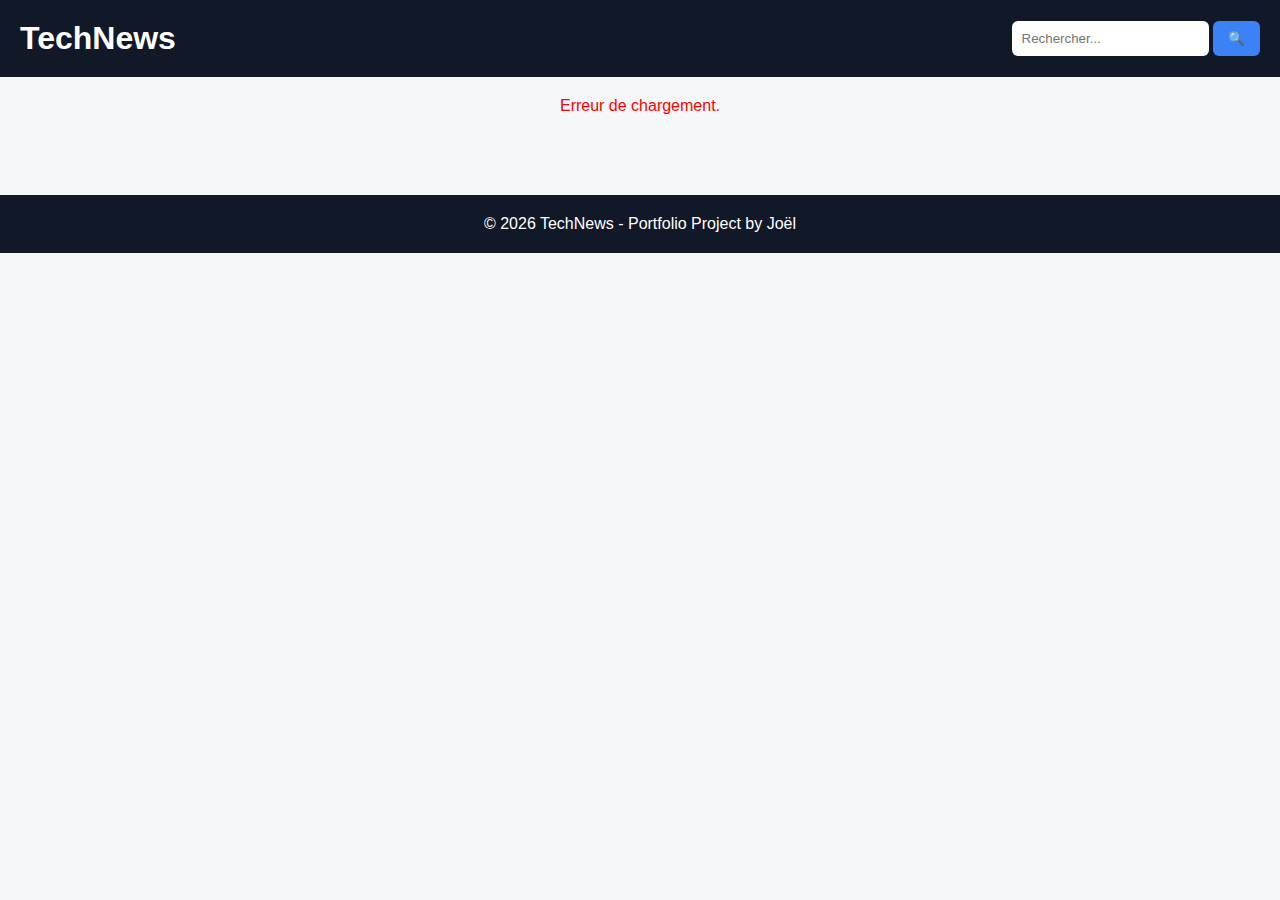
<file: blog/index.html>
<!doctype html>
<html lang="fr">
  <head>
    <meta charset="UTF-8" />
    <meta name="viewport" content="width=device-width, initial-scale=1.0" />
    <title>TechNews | Actualités Tech</title>
    <link rel="stylesheet" href="/blog/style.css" />
  </head>
  <body>
    <header class="navbar">
      <h1>TechNews</h1>
      <div class="search-box">
        <input type="text" id="searchInput" placeholder="Rechercher..." />
        <button id="searchBtn">🔍</button>
      </div>
    </header>

    <section id="loader" class="loader hidden"></section>
    <section id="error" class="error hidden"></section>

    <main id="newsContainer" class="news-grid"></main>

    <footer>
      <p>© 2026 TechNews - Portfolio Project by Joël</p>
    </footer>

    <script src="/blog/script.js"></script>
  </body>
</html>
</file>
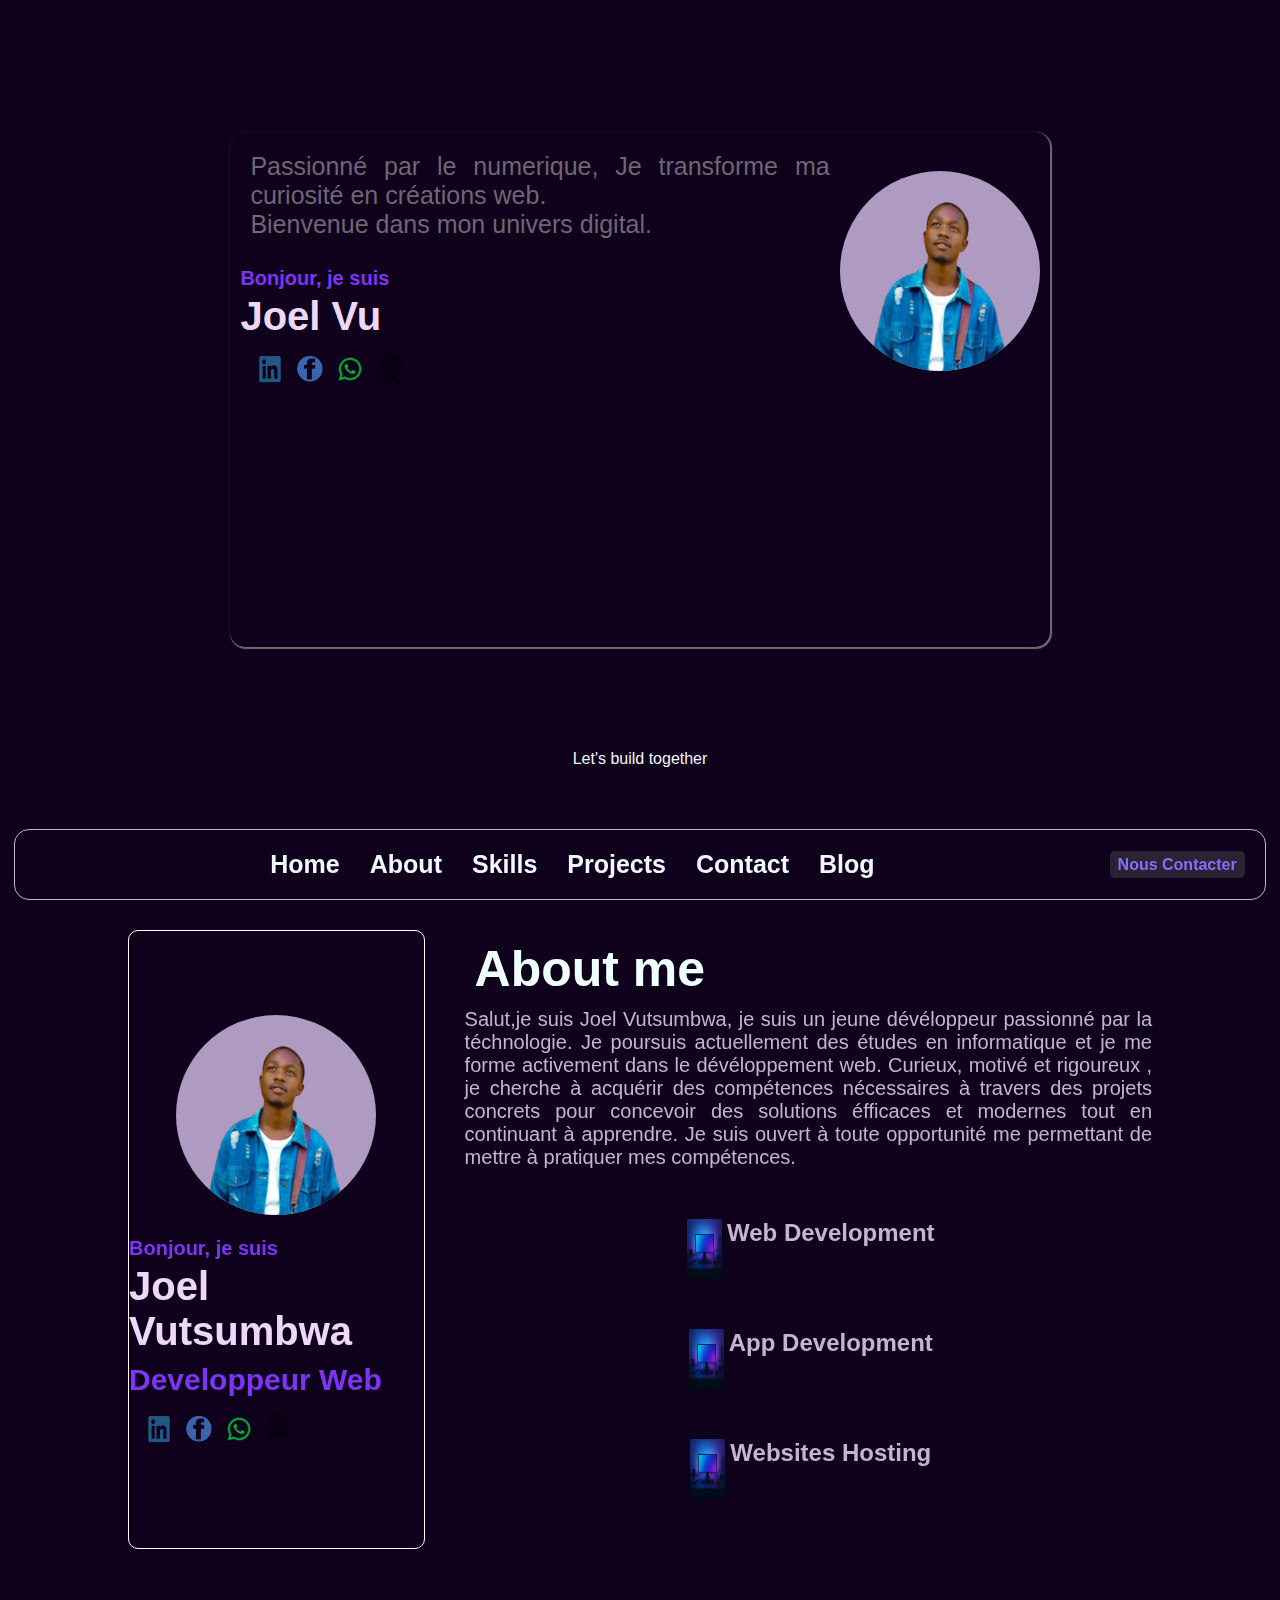
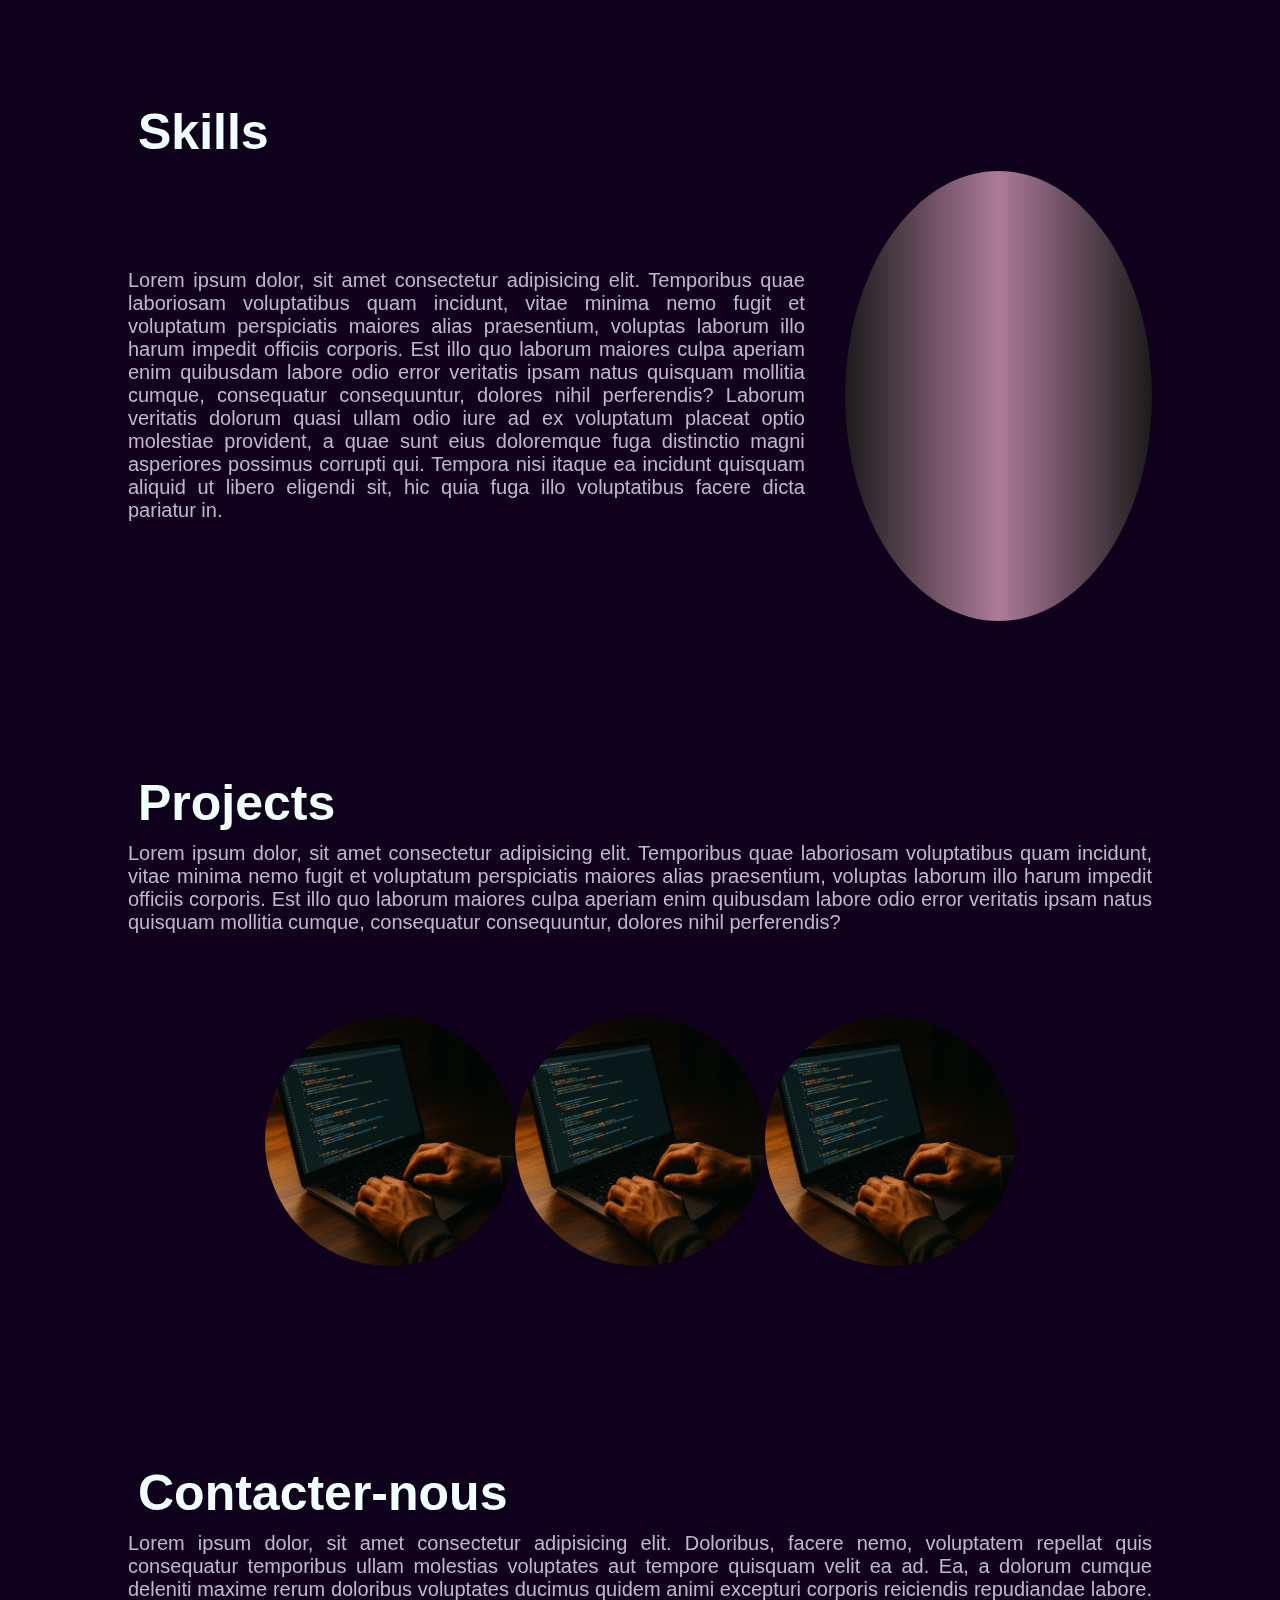
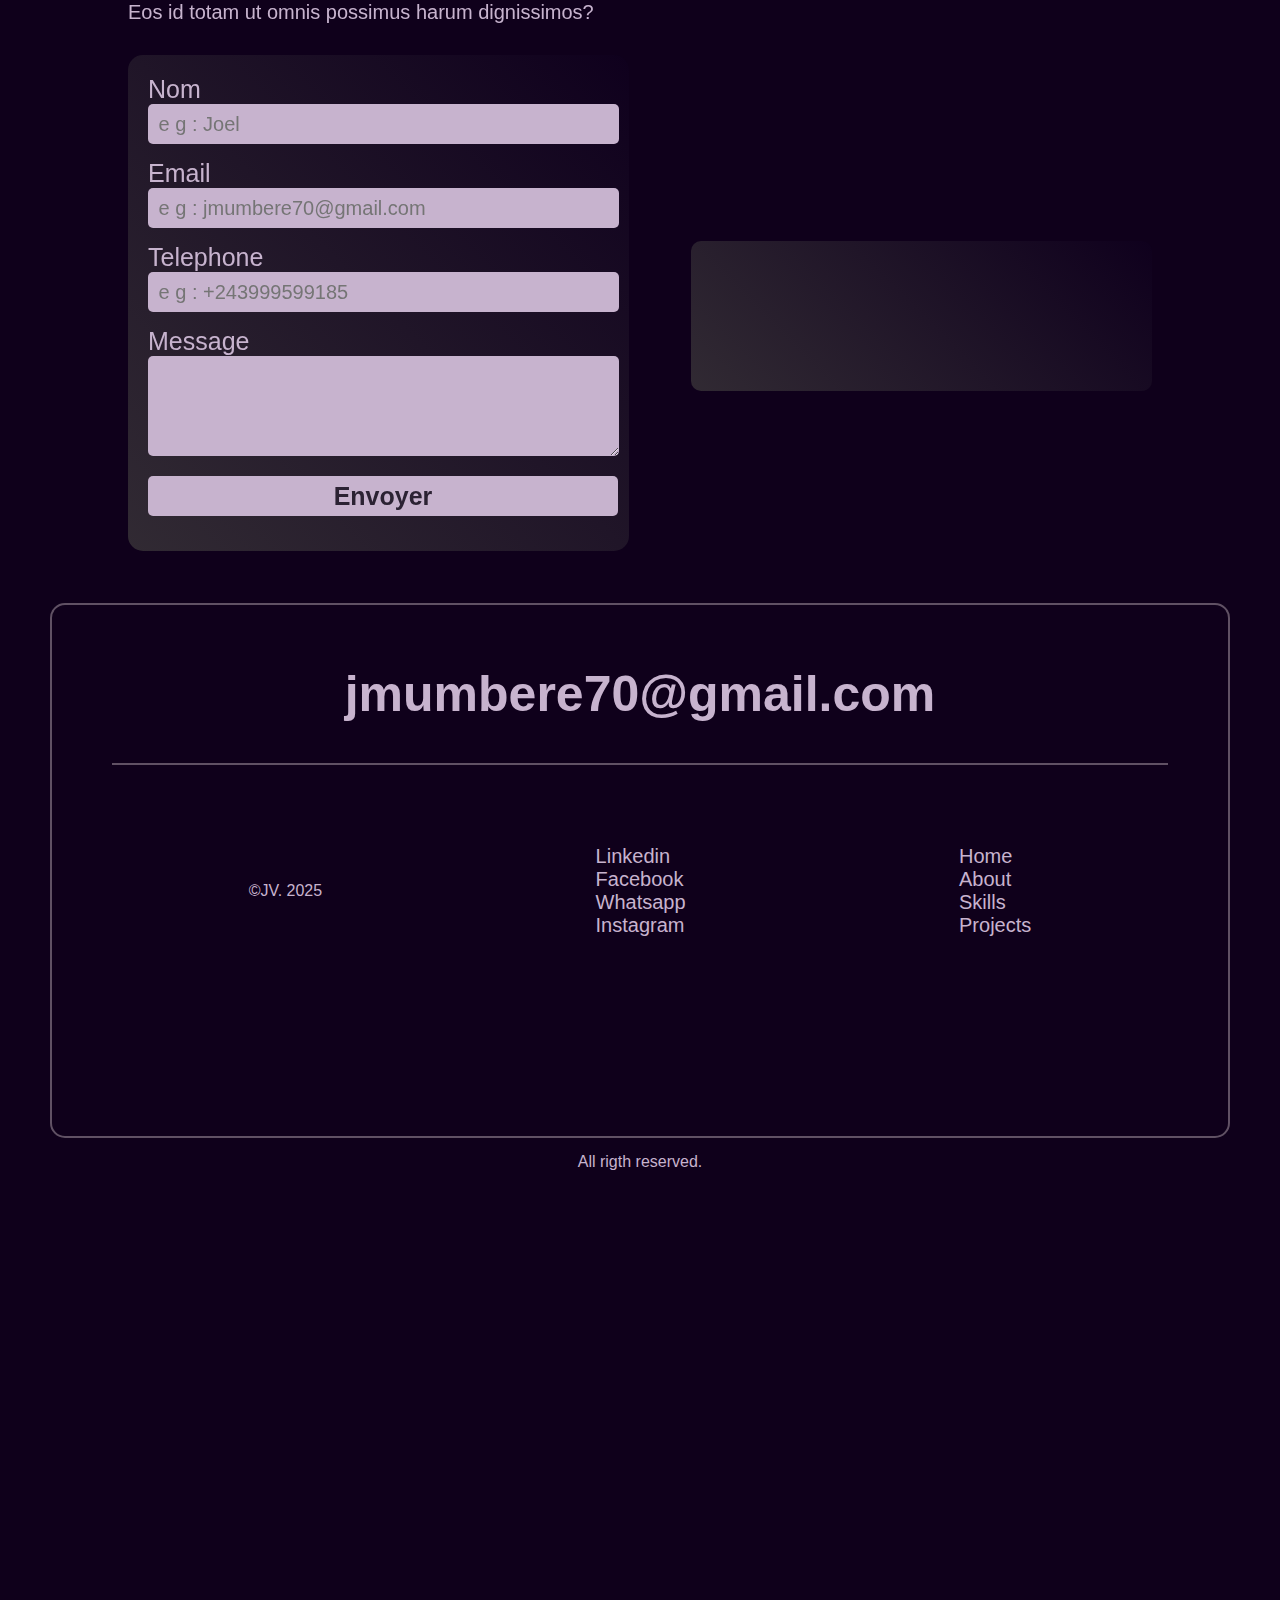
<file: porto/index.html>
<!DOCTYPE html>
<html lang="en">
  <head>
    <meta charset="UTF-8" />
    <meta name="viewport" content="width=device-width, initial-scale=1.0" />
    <title>JV-Portofolio</title>
        <!-- <title>JV-AxofDev</title> -->

    <link rel="stylesheet" href="porto.css" />
      <link href="https://fonts.googleapis.com/css2?family=Poppins:wght@300;400;500;600;700&display=swap" rel="stylesheet">
    <script src="https://www.goat1000.com/tagcanvas.min.js"></script> 
  </head>
  <body>
    <div id="loader">
      <div class="spinner"></div>
    </div>
    <!-- <div id="bodyContent" style="display: none"> -->
    <header> 
       <div class="logo">
         <img src="./imageP/portofolio1.jpeg" alt="" class="log"/>
         <a href="#" class="btnResponsive">&#9776;</a>

        </div>
      <div id="navigation">
        <nav class="navBar">
        <ul class="onglets">
          <li><a href="index.html">Home</a></li>
          <li><a href="#about" onclick="showSection('about')">About</a></li>
          <li><a href="#skills" onclick="showSection('skills')">Skills</a></li>
          <li>
            <a href="#projects" onclick="showSection('projets')">Projects</a>
          </li>
          <li><a href="#contact">Contact</a></li>
          <li><a href="./blog/blog.html">Blog</a></li>
        </ul>
        </nav>
        <div class="btnContacter">
          <p><a href="#contact">Nous Contacter</a></p>
        </div>
      </div>
    </header>
    <main>
      <section id="home">
        <article class="article1">
          <div id="presentation">
            <div class="description">
              <p>
                Passionné par le numerique, Je transforme ma curiosité en
                créations web. <br />
                Bienvenue dans mon univers digital.
              </p>
              <h1>
                <span class="salut">Bonjour, je suis</span> <br />
                <span class="nom"> </span><br />
                <!-- <span class="fonction">/span> -->
              </h1>
              <ul class="reseau">
                <li>
                  <a href=""><img src="./imageP/linkedin.png" alt="" /></a>
                </li>
                <li>
                  <a href=""><img src="./imageP/facebook.png" alt="" /></a>
                </li>
                <li>
                  <a href=""><img src="./imageP/whatsapp.png" alt="" /></a>
                </li>
                <li>
                  <a href=""
                    ><img src="./imageP/stats-card_icon-1.png" alt=""
                  /></a>
                </li>
              </ul>
            </div>
            <div class="photo">
              <!-- <div class="backColor"></div> -->
              <figure>
                <img src="./imageP/about-jo.png" alt="" />
              </figure>
            </div>
          </div>
        </article>
      </section>
      <div class="connect">
        <p>Let's build together</p>
      </div>
      <section id="about" class="reveal">
        <article class="aboutMe">
          <div class="description">
            <h1>
              <span class="salut">Bonjour, je suis</span> <br />
              <span class="nom">Joel Vutsumbwa </span><br />
              <span class="fonction">Developpeur Web</span>
            </h1>
            <ul class="reseau">
              <li>
                <a href=""><img src="./imageP/linkedin.png" alt="" /></a>
              </li>
              <li>
                <a href=""><img src="./imageP/facebook.png" alt="" /></a>
              </li>
              <li>
                <a href=""><img src="./imageP/whatsapp.png" alt="" /></a>
              </li>
              <li>
                <a href=""><img src="./imageP/stats-card_icon-1.png" alt="" /></a>
              </li>
            </ul>
          </div>
          <div class="photo">
            <div class="backColor"></div>
            <figure>
              <img src="./imageP/about-jo.png" alt="" />
            </figure>
          </div>
        </article>
        <article class="contenu active">
          <h1>About me</h1>
          <p>
            Salut,je suis Joel Vutsumbwa, je suis un jeune dévéloppeur passionné
            par la téchnologie. Je poursuis actuellement des études en
            informatique et je me forme activement dans le dévéloppement web.
            Curieux, motivé et rigoureux , je cherche à acquérir des compétences
            nécessaires à travers des projets concrets pour concevoir des
            solutions éfficaces et modernes tout en continuant à apprendre. Je
            suis ouvert à toute opportunité me permettant de mettre à pratiquer
            mes compétences.
          </p>
          <div class="aboutIcons">
            <ul>
              <li><div class="icons">
                <img src="./imageP/portofolio1.jpeg" alt="" />
                <h2>Web Development</h2>
              <div></li>
              <li><div class="icons">
                <img src="./imageP/portofolio1.jpeg" alt="" />
                <h2>App Development</h2>
              <div></li>
              <li><div class="icons">
                <img src="./imageP/portofolio1.jpeg" alt="" />
                <h2>Websites Hosting</h2>
              </div></li>
            </ul>
          </div>
        </article>
      </section>
      <section id="skills" class="reveal">
        <article class="contenu">
          <h1>Skills</h1>
          <div class="containerSkills">
         <p>
            Lorem ipsum dolor, sit amet consectetur adipisicing elit. Temporibus
            quae laboriosam voluptatibus quam incidunt, vitae minima nemo fugit
            et voluptatum perspiciatis maiores alias praesentium, voluptas
            laborum illo harum impedit officiis corporis. Est illo quo laborum
            maiores culpa aperiam enim quibusdam labore odio error veritatis
            ipsam natus quisquam mollitia cumque, consequatur consequuntur,
           dolores nihil perferendis? Laborum veritatis dolorum quasi ullam
            odio iure ad ex voluptatum placeat optio molestiae provident, a quae
            sunt eius doloremque fuga distinctio magni asperiores possimus
            corrupti qui. Tempora nisi itaque ea incidunt quisquam aliquid ut
            libero eligendi sit, hic quia fuga illo voluptatibus facere dicta
            pariatur in.
          </p>
           <canvas id="cercleExterne">
            <ul>
                <li><a href="#">HTML 80%</a></li>
                <li><a href="#">CSS 70%</a></li>
                <li><a href="#">JavaScript 40%</a></li>
                <li><a href="#">PHP 30%</a></li>
                <li><a href="#">JAVA 60%</a></li>
                <li><a href="#">PHYTON 50%</a></li>
                <li><a href="#">GIT</a></li>
                <li><a href="#">NETBEANS</a></li>
                <li><a href="#">VS Code</a></li>
              </ul>
            </canvas>
          </div>
        </article>
      </section>
      <section id="projects" class="reveal">
        <article class="contenu">
          <h1>Projects</h1>
          <div class="project">
         
          <p>
            Lorem ipsum dolor, sit amet consectetur adipisicing elit. Temporibus
            quae laboriosam voluptatibus quam incidunt, vitae minima nemo fugit
            et voluptatum perspiciatis maiores alias praesentium, voluptas
            laborum illo harum impedit officiis corporis. Est illo quo laborum
            maiores culpa aperiam enim quibusdam labore odio error veritatis
            ipsam natus quisquam mollitia cumque, consequatur consequuntur,
            dolores nihil perferendis? 
          </p>
           <div class="projectContainer">
            <ul>
              <li><a href=""><img src="./imageP/phoDev2.jpeg" alt=""></a></li>
              <li><a href=""><img src="./imageP/phoDev2.jpeg" alt=""></a></li>
              <li><a href=""><img src="./imageP/phoDev2.jpeg" alt=""></a></li>
            </ul>
          </div>
        </article>
      </section>
       </div>
            <div class="bubble-container">
            <div class="bubble"></div>
            <div class="bubble"></div>
            <div class="bubble"></div>
            <div class="bubble"></div>
            <div class="bubble"></div>
            <div class="bubble"></div>
            <div class="bubble"></div>
            <div class="bubble"></div>
            <div class="bubble"></div>
            <div class="bubble"></div>
            <div class="bubble"></div>
            <div class="bubble"></div>
            <div class="bubble"></div>
            <div class="bubble"></div>
          </div>
      <section id="contact" class="reveal">
        <article class="contenu">
          <h1>Contacter-nous</h1>
          <p>
            Lorem ipsum dolor, sit amet consectetur adipisicing elit. Doloribus,
            facere nemo, voluptatem repellat quis consequatur temporibus ullam
            molestias voluptates aut tempore quisquam velit ea ad. Ea, a dolorum
            cumque deleniti maxime rerum doloribus voluptates ducimus quidem
            animi excepturi corporis reiciendis repudiandae labore. Eos id totam
            ut omnis possimus harum dignissimos?
          </p>
          <div class="contacts">
            <div class="formulaire">
              <form id="form" action="">
                <label for="name">Nom</label>
                <input type="text" id="name" placeholder=" e g : Joel" required />
                <label for="email"  >Email</label>
                <input
                  type="email"
                 id="email"
                  placeholder=" e g : jmumbere70@gmail.com " required
                />
                <label for="telephone">Telephone</label>
                <input
                  type="tel"
                  id="telephone"
                  placeholder=" e g : +243999599185" required
                />
                <label for="message">Message</label>
                <textarea id="message" required></textarea>
                <input id="envoie" type="submit" value="Envoyer">
              </form>
            </div>
            <div class="localisation">
              <iframe
                src="https://www.google.com/maps/embed?pb=!1m18!1m12!1m3!1d3989.67102242521!2d29.468073074655546!3d0.4923349995028451!2m3!1f0!2f0!3f0!3m2!1i1024!2i768!4f13.1!3m3!1m2!1s0x1761ab6f9e7b91d1%3A0xe42ba69520b63cfb!2sWestern%20Union!5e0!3m2!1sfr!2scd!4v1760447026608!5m2!1sfr!2scd"
                width="530"
                style="border: 0"
                allowfullscreen=""
               loading="lazy"
                referrerpolicy="no-referrer-when-downgrade"
              ></iframe>
            </div>
          </div>
        </article>
      </section>
    </main>
    <footer>
      <article class="contenuFoot">
        <h1 class="mail">
          <a href="mailto: jmumbere70@gmail.com">jmumbere70@gmail.com</a>
        </h1>
        <div class="reseauFoot">
         <div class="copy">&copy;JV. 2025</div>
          <div class="reseauxF">
            <ul>
              <li><a href="https://www.linkedin.com/in/joel-mumbere-770067369?utm_source=share&utm_campaign=share_via&utm_content=profile&utm_medium=android_app">Linkedin</a></li>
              <li><a href="">Facebook</a></li>
              <li><a href="https://wa.me/0999599185?">Whatsapp</a></li>
              <li><a href="">Instagram</a></li>
            </ul>
          </div>
          <div class="ongletsF">
            <ul>
              <li><a href="#home">Home</a></li>
              <li><a href="#about">About</a></li>
              <li><a href="#skills">Skills</a></li>
              <li><a href="#projects">Projects</a></li>
            </ul>
          </div>
        </div>
      </article>
      <p class="right">All rigth reserved.</p>
    </footer>
</div>
    <script src="porto.js"></script>
  </body> 
</html>
</file>
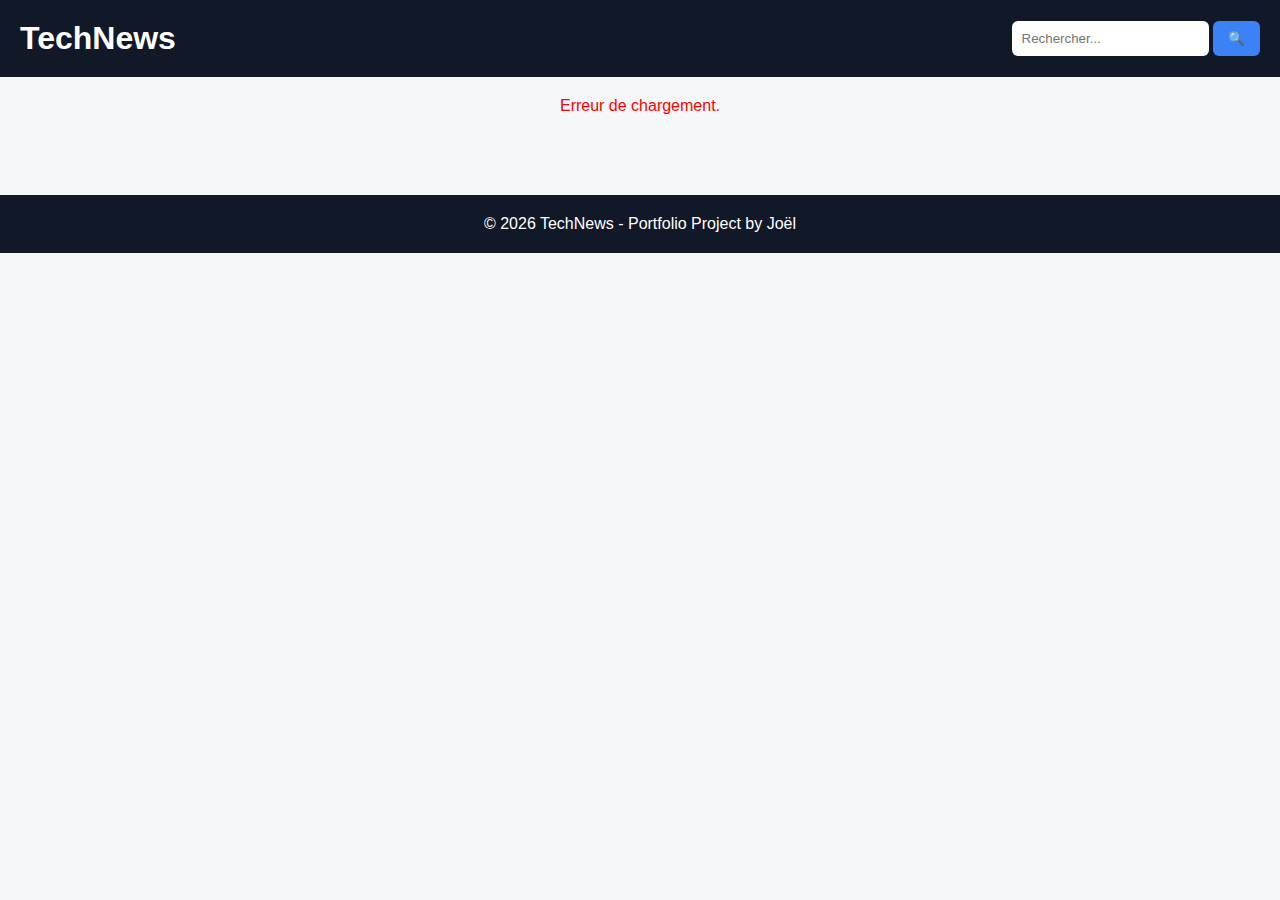
<file: porto/blog/index.html>
<!doctype html>
<html lang="fr">
  <head>
    <meta charset="UTF-8" />
    <meta name="viewport" content="width=device-width, initial-scale=1.0" />
    <title>TechNews | Actualités Tech</title>
    <link rel="stylesheet" href="style.css" />
  </head>
  <body>
    <header class="navbar">
      <h1>TechNews</h1>
      <div class="search-box">
        <input type="text" id="searchInput" placeholder="Rechercher..." />
        <button id="searchBtn">🔍</button>
      </div>
    </header>

    <section id="loader" class="loader hidden"></section>
    <section id="error" class="error hidden"></section>

    <main id="newsContainer" class="news-grid"></main>

    <footer>
      <p>© 2026 TechNews - Portfolio Project by Joël</p>
    </footer>

    <script src="script.js"></script>
  </body>
</html>
</file>
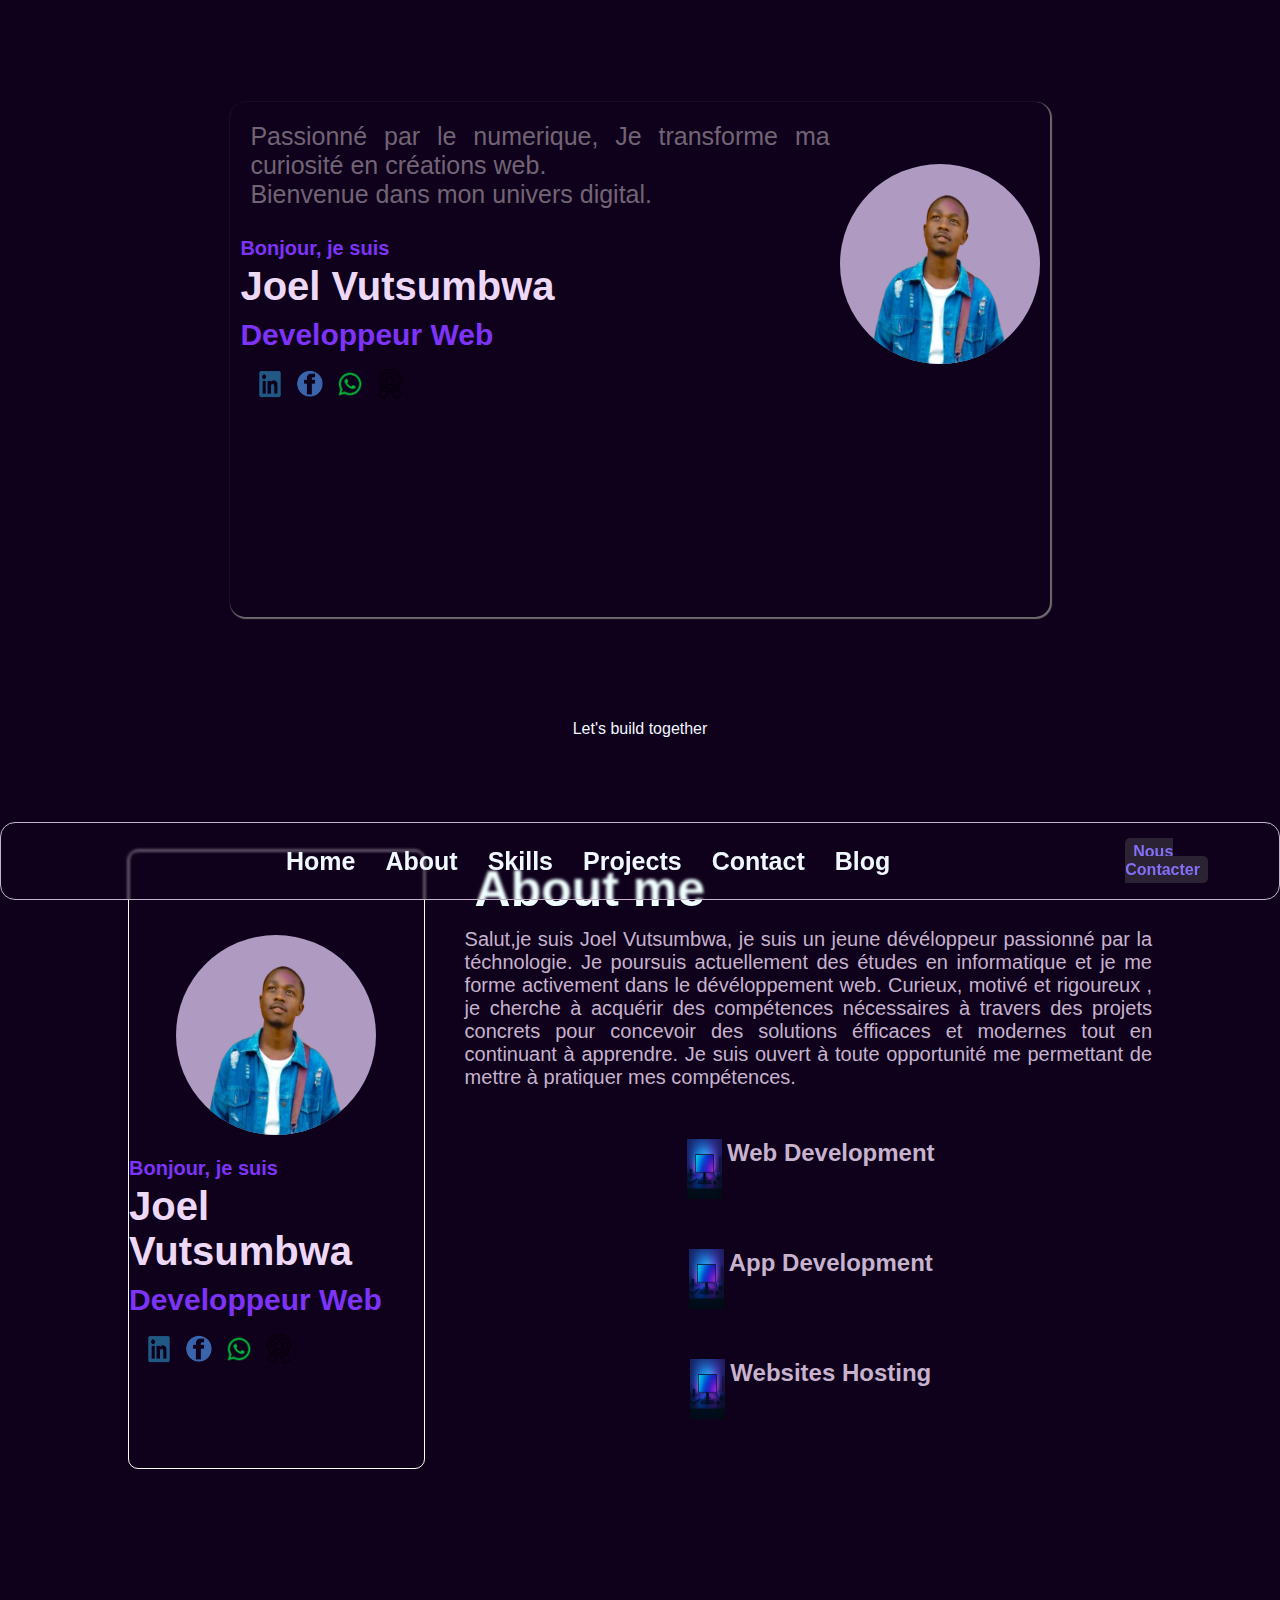
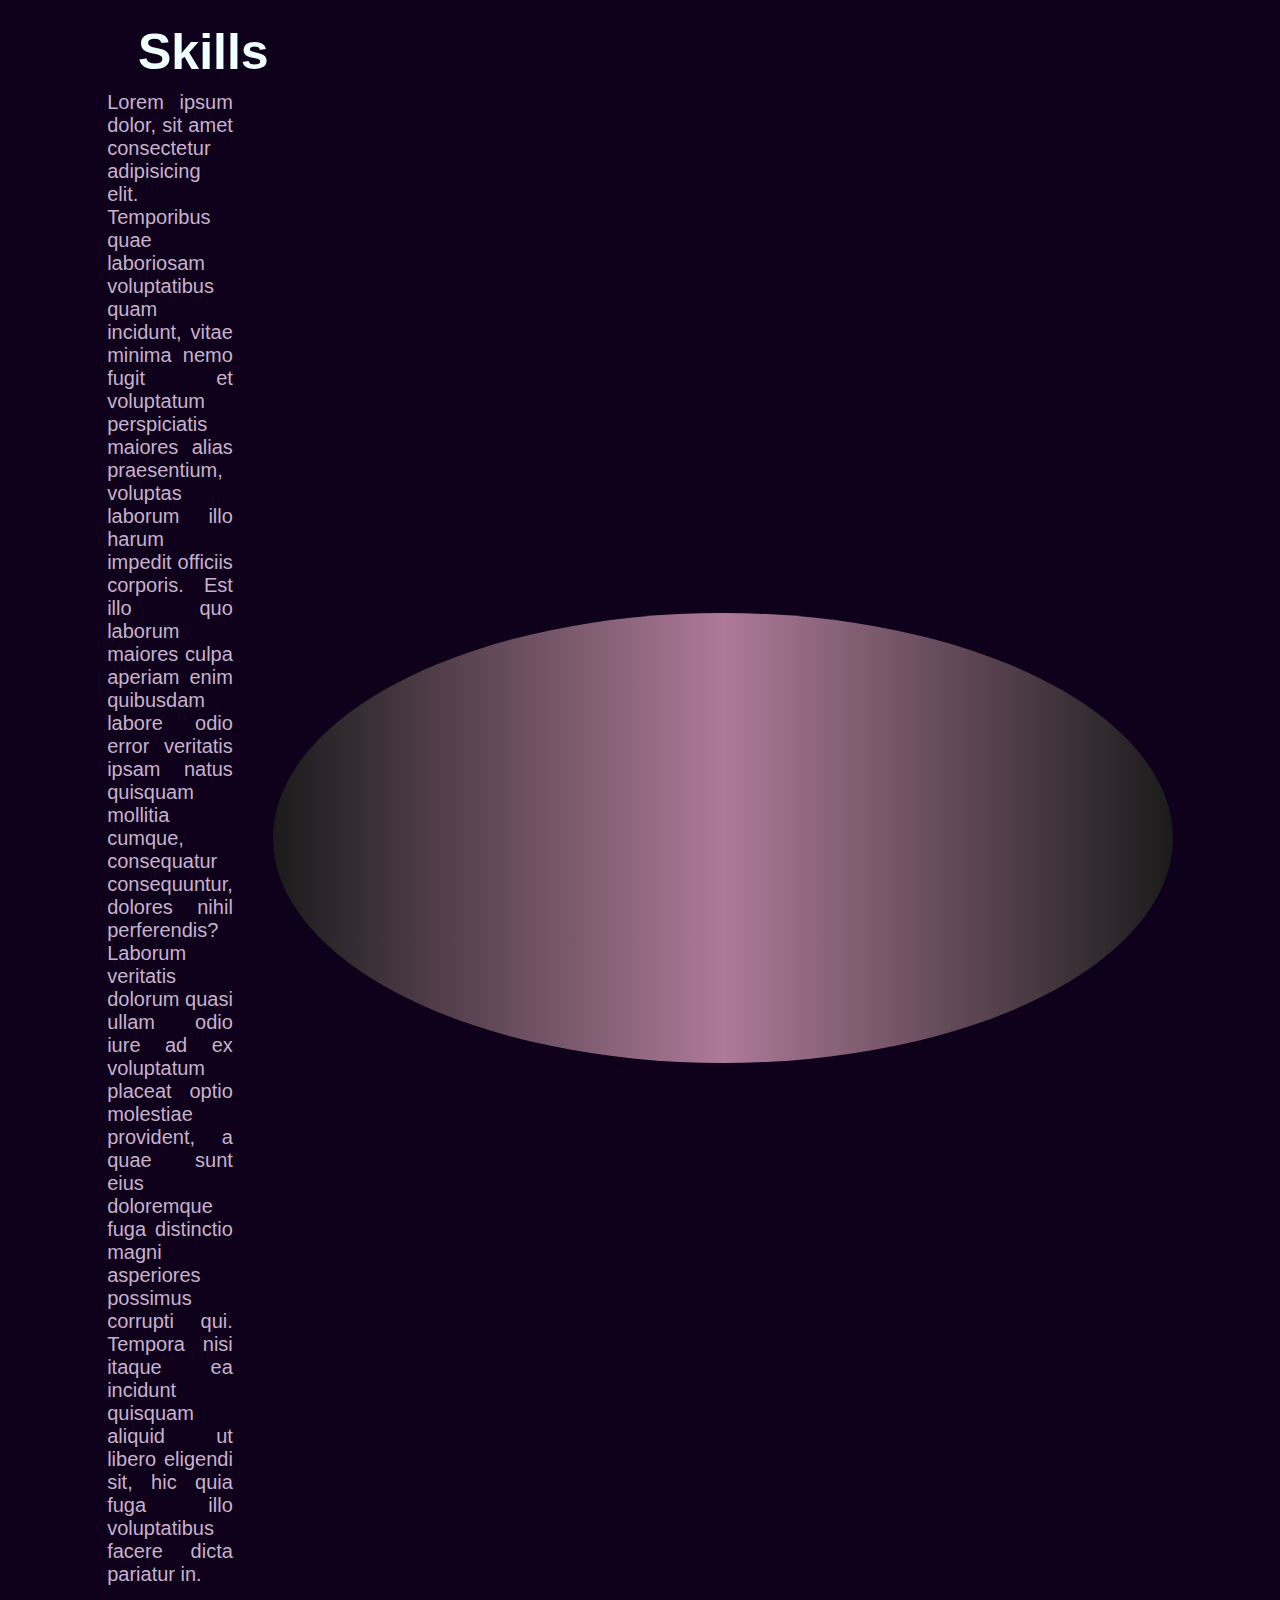
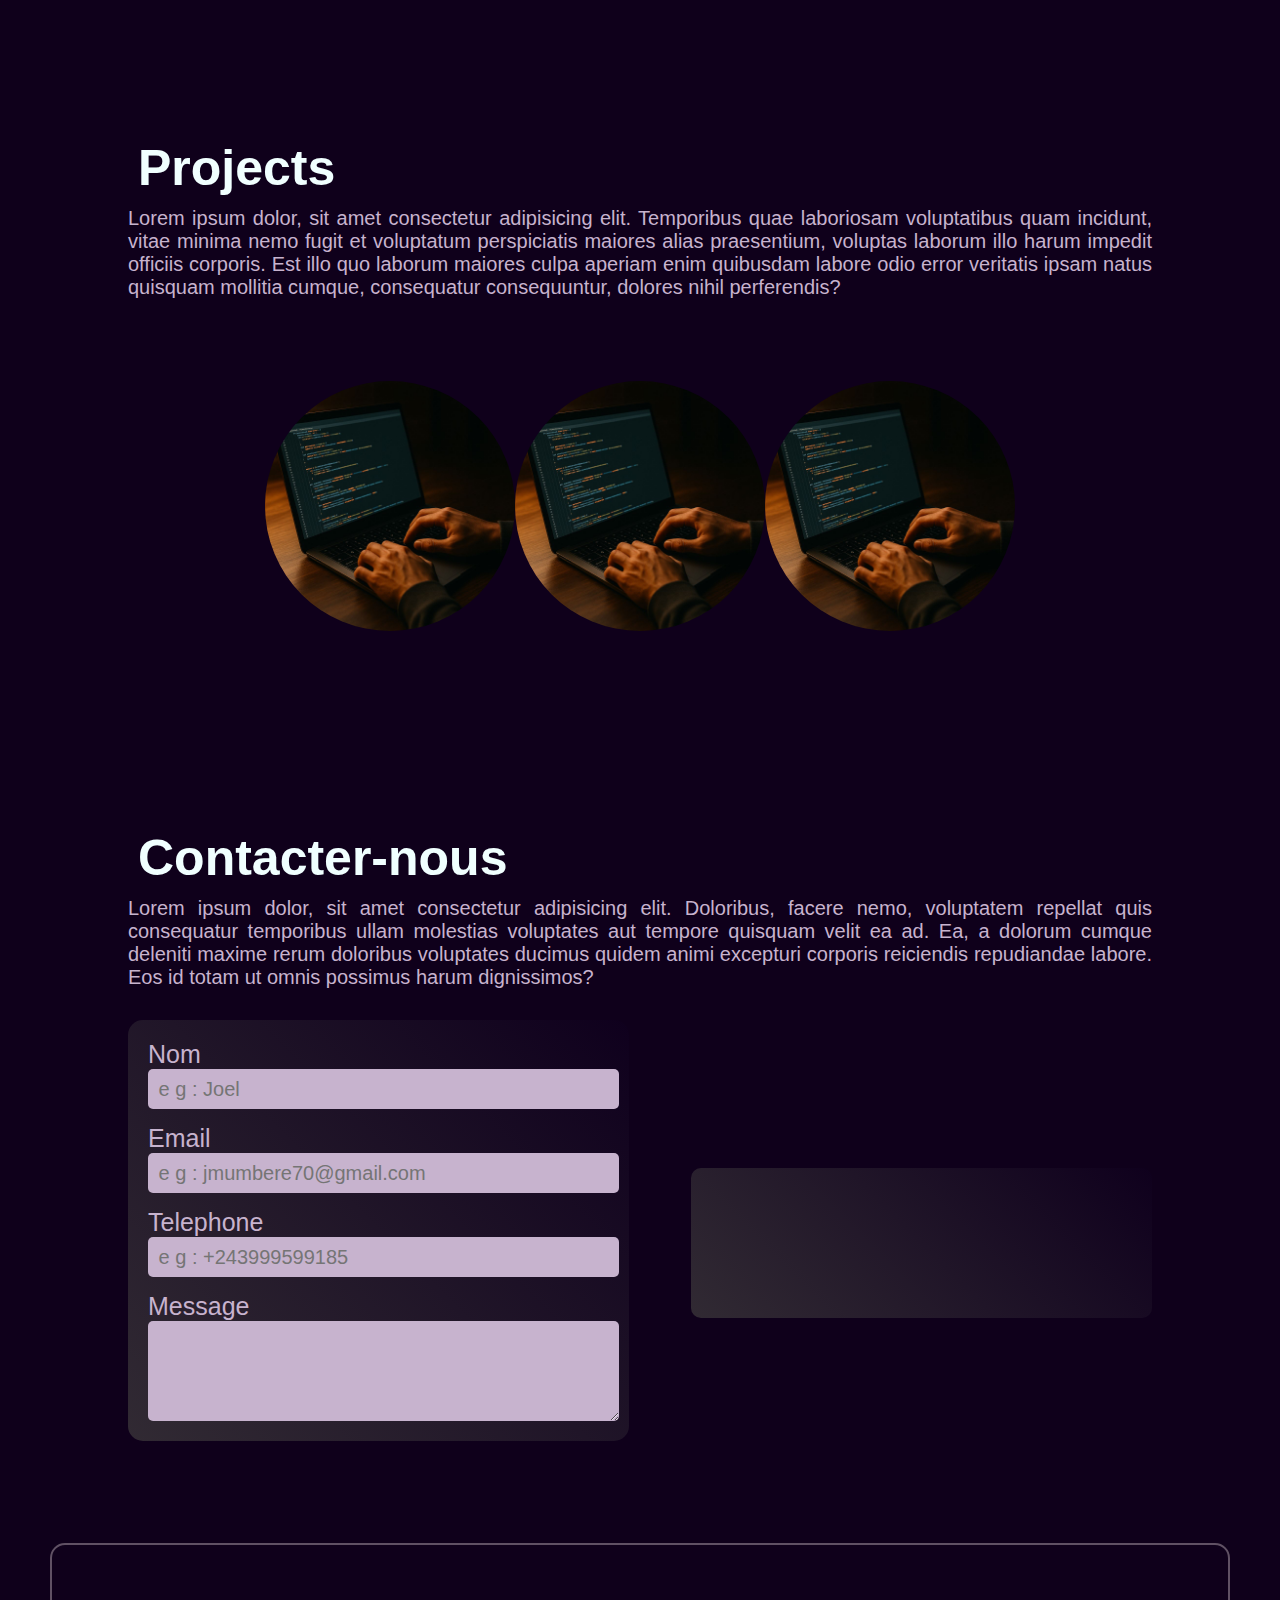
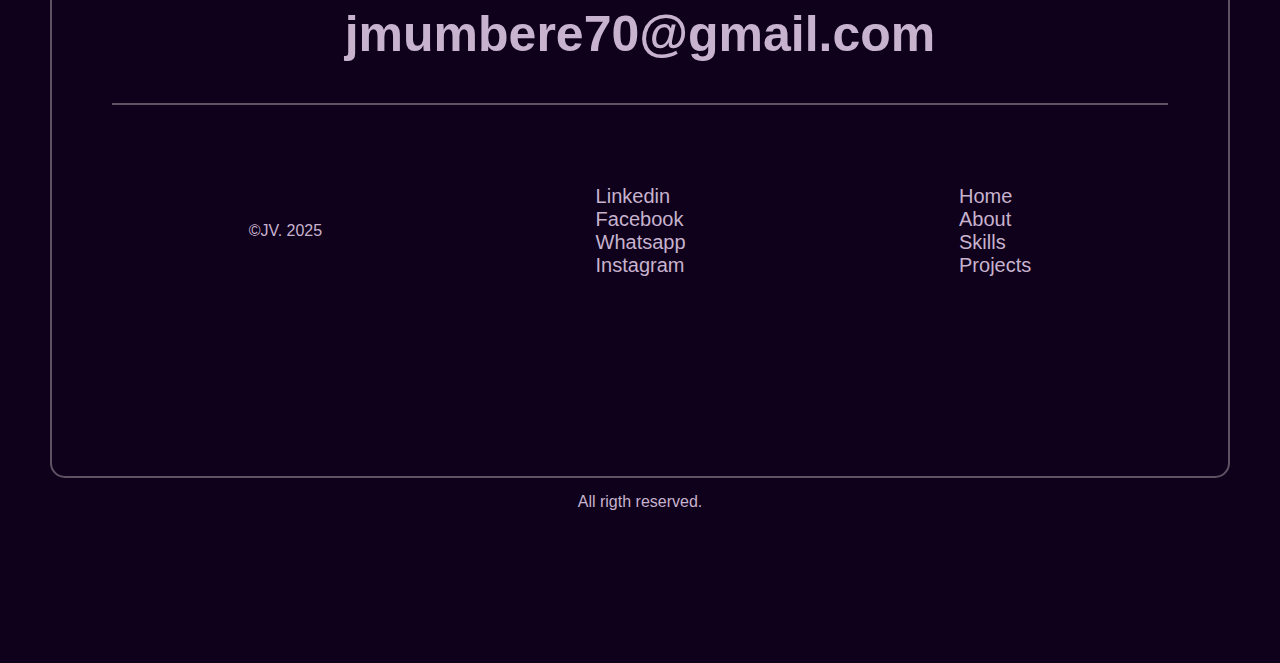
<file: accueil.html>
<!DOCTYPE html>
<html lang="en">
  <head>
    <meta charset="UTF-8" />
    <meta name="viewport" content="width=device-width, initial-scale=1.0" />
    <title>Accueil</title>
    <link rel="stylesheet" href="acc.css" />
    <meta name="viewport" content="width=device-width,initial-scale=1.0" />
      <link href="https://fonts.googleapis.com/css2?family=Poppins:wght@300;400;500;600;700&display=swap" rel="stylesheet">
    <script src="https://www.goat1000.com/tagcanvas.min.js"></script> 
  </head>
  <body>
    <div id="loader">
      <div class="spinner"></div>
    </div>
    <div id="bodyContent" style="display: none">
    <header>
      <div id="navigation">
        <div class="logo">
          <img src="imageP/portofolio1.jpeg" alt="" />
        </div>
        <nav class="navBar">
        <a href="#" class="btnResponsive">&#9776;</a>
        <ul class="onglets">
          <li><a href="accueil.html">Home</a></li>
          <li><a href="#about" onclick="showSection('about')">About</a></li>
          <li><a href="#skills" onclick="showSection('skills')">Skills</a></li>
          <li>
            <a href="#projects" onclick="showSection('projets')">Projects</a>
          </li>
          <li><a href="#contact">Contact</a></li>
          <li><a href="#home">Blog</a></li>
        </ul>
        </nav>
        <div class="btnContacter">
          <p><a href="#contact">Nous Contacter</a></p>
        </div>
      </div>
    </header>
    <main>
      <section id="home">
        <article class="article1">
          <div id="presentation">
            <div class="description">
              <p>
                Passionné par le numerique, Je transforme ma curiosité en
                créations web. <br />
                Bienvenue dans mon univers digital.
              </p>
              <h1>
                <span class="salut">Bonjour, je suis</span> <br />
                <span class="nom">Joel Vutsumbwa </span><br />
                <span class="fonction">Developpeur Web</span>
              </h1>
              <ul class="reseau">
                <li>
                  <a href=""><img src="imageP/linkedin.png" alt="" /></a>
                </li>
                <li>
                  <a href=""><img src="imageP/facebook.png" alt="" /></a>
                </li>
                <li>
                  <a href=""><img src="imageP/whatsapp.png" alt="" /></a>
                </li>
                <li>
                  <a href=""
                    ><img src="imageP/stats-card_icon-1.png" alt=""
                  /></a>
                </li>
              </ul>
            </div>
            <div class="photo">
              <div class="backColor"></div>
              <figure>
                <img src="imageP/about-jo.png" alt="" />
              </figure>
            </div>
          </div>
        </article>
      </section>
      <div class="connect">
        <p>Let's build together</p>
      </div>
      <section id="about">
        <article class="aboutMe">
          <div class="description">
            <h1>
              <span class="salut">Bonjour, je suis</span> <br />
              <span class="nom">Joel Vutsumbwa </span><br />
              <span class="fonction">Developpeur Web</span>
            </h1>
            <ul class="reseau">
              <li>
                <a href=""><img src="imageP/linkedin.png" alt="" /></a>
              </li>
              <li>
                <a href=""><img src="imageP/facebook.png" alt="" /></a>
              </li>
              <li>
                <a href=""><img src="imageP/whatsapp.png" alt="" /></a>
              </li>
              <li>
                <a href=""><img src="imageP/stats-card_icon-1.png" alt="" /></a>
              </li>
            </ul>
          </div>
          <div class="photo">
            <div class="backColor"></div>
            <figure>
              <img src="imageP/about-jo.png" alt="" />
            </figure>
          </div>
        </article>
        <article class="contenu active">
          <h1>About me</h1>
          <p>
            Salut,je suis Joel Vutsumbwa, je suis un jeune dévéloppeur passionné
            par la téchnologie. Je poursuis actuellement des études en
            informatique et je me forme activement dans le dévéloppement web.
            Curieux, motivé et rigoureux , je cherche à acquérir des compétences
            nécessaires à travers des projets concrets pour concevoir des
            solutions éfficaces et modernes tout en continuant à apprendre. Je
            suis ouvert à toute opportunité me permettant de mettre à pratiquer
            mes compétences.
          </p>
          <div class="aboutIcons">
            <ul>
              <li><div class="icons">
                <img src="imageP/portofolio1.jpeg" alt="" />
                <h2>Web Development</h2>
              <div></li>
              <li><div class="icons">
                <img src="imageP/portofolio1.jpeg" alt="" />
                <h2>App Development</h2>
              <div></li>
              <li><div class="icons">
                <img src="imageP/portofolio1.jpeg" alt="" />
                <h2>Websites Hosting</h2>
              </div></li>
            </ul>
          </div>
        </article>
      </section>
      <section id="skills">
        <article class="contenu">
          <h1>Skills</h1>
          <div class="containerSkills">
         <p>
            Lorem ipsum dolor, sit amet consectetur adipisicing elit. Temporibus
            quae laboriosam voluptatibus quam incidunt, vitae minima nemo fugit
            et voluptatum perspiciatis maiores alias praesentium, voluptas
            laborum illo harum impedit officiis corporis. Est illo quo laborum
            maiores culpa aperiam enim quibusdam labore odio error veritatis
            ipsam natus quisquam mollitia cumque, consequatur consequuntur,
            dolores nihil perferendis? Laborum veritatis dolorum quasi ullam
            odio iure ad ex voluptatum placeat optio molestiae provident, a quae
            sunt eius doloremque fuga distinctio magni asperiores possimus
            corrupti qui. Tempora nisi itaque ea incidunt quisquam aliquid ut
            libero eligendi sit, hic quia fuga illo voluptatibus facere dicta
            pariatur in.
          </p>
           <canvas id="cercleExterne">
            <ul>
                <li><a href="#">HTML 80%</a></li>
                <li><a href="#">CSS 70%</a></li>
                <li><a href="#">JavaScript 40%</a></li>
                <li><a href="#">PHP 30%</a></li>
                <li><a href="#">JAVA 75%</a></li>
                <li><a href="#">PHYTON 50%</a></li>
                <li><a href="#">GIT</a></li>
                <li><a href="#">NETBEANS</a></li>
                <li><a href="#">VS Code</a></li>
              </ul>
            </canvas>
          </div>
        </article>
      </section>
      <section id="projects">
        <article class="contenu">
          <h1>Projects</h1>
          <div class="project">
         
          <p>
            Lorem ipsum dolor, sit amet consectetur adipisicing elit. Temporibus
            quae laboriosam voluptatibus quam incidunt, vitae minima nemo fugit
            et voluptatum perspiciatis maiores alias praesentium, voluptas
            laborum illo harum impedit officiis corporis. Est illo quo laborum
            maiores culpa aperiam enim quibusdam labore odio error veritatis
            ipsam natus quisquam mollitia cumque, consequatur consequuntur,
            dolores nihil perferendis? 
          </p>
           <div class="projectContainer">
            <ul>
              <li><a href=""><img src="imageP/phoDev2.jpeg" alt=""></a></li>
              <li><a href=""><img src="imageP/phoDev2.jpeg" alt=""></a></li>
              <li><a href=""><img src="imageP/phoDev2.jpeg" alt=""></a></li>
            </ul>
          </div>
        </article>
      </section>
      <section id="contact">
        <article class="contenu">
          <h1>Contacter-nous</h1>
          <p>
            Lorem ipsum dolor, sit amet consectetur adipisicing elit. Doloribus,
            facere nemo, voluptatem repellat quis consequatur temporibus ullam
            molestias voluptates aut tempore quisquam velit ea ad. Ea, a dolorum
            cumque deleniti maxime rerum doloribus voluptates ducimus quidem
            animi excepturi corporis reiciendis repudiandae labore. Eos id totam
            ut omnis possimus harum dignissimos?
          </p>
          <div class="contacts">
            <div class="formulaire">
              <form class="form" action="">
                <label for="name">Nom</label>
                <input type="text" id="name" placeholder=" e g : Joel" />
                <label for="email">Email</label>
                <input
                  type="text"
                  id="email"
                  placeholder=" e g : jmumbere70@gmail.com "
                />
                <label for="telephone">Telephone</label>
                <input
                  type="text"
                  id="telephone"
                  placeholder=" e g : +243999599185"
                />
                <label for="message">Message</label>
                <textarea id="message"></textarea>
              </form>
            </div>
            <div class="localisation">
              <iframe
                src="https://www.google.com/maps/embed?pb=!1m18!1m12!1m3!1d3989.67102242521!2d29.468073074655546!3d0.4923349995028451!2m3!1f0!2f0!3f0!3m2!1i1024!2i768!4f13.1!3m3!1m2!1s0x1761ab6f9e7b91d1%3A0xe42ba69520b63cfb!2sWestern%20Union!5e0!3m2!1sfr!2scd!4v1760447026608!5m2!1sfr!2scd"
                width="530"
                style="border: 0"
                allowfullscreen=""
               loading="lazy"
                referrerpolicy="no-referrer-when-downgrade"
              ></iframe>
            </div>
          </div>
        </article>
      </section>
    </main>
    <script src="acc.js"></script>
    <footer>
      <article class="contenuFoot">
        <h1 class="mail">
          <a href="mailto: jmumbere70@gmail.com">jmumbere70@gmail.com</a>
        </h1>
        <div class="reseauFoot">
         <div class="copy">&copy;JV. 2025</div>
          <div class="reseauxF">
            <ul>
              <li><a href="">Linkedin</a></li>
              <li><a href="">Facebook</a></li>
              <li><a href="">Whatsapp</a></li>
              <li><a href="">Instagram</a></li>
            </ul>
          </div>
          <div class="ongletsF">
            <ul>
              <li><a href="#home">Home</a></li>
              <li><a href="#about">About</a></li>
              <li><a href="#skills">Skills</a></li>
              <li><a href="#projects">Projects</a></li>
            </ul>
          </div>
        </div>
      </article>
      <p class="right">All rigth reserved.</p>
    </footer> 

    
<!-- ici la seconde facon de faire -->
<!-- <nav>
  <button onclick="showSection('home')">Accueil</button>
  <button onclick="showSection('about')">À propos</button>
  <button onclick="showSection('projects')">Projets</button>
</nav>

<div id="main-content">
  <div id="home" class="section">Section Accueil</div>
  <div id="about" class="section" style="display:none;">Section À propos</div>
  <div id="projects" class="section" style="display:none;">Section Projets</div>
</div>

Ces sections ne s’affichent pas dans main-content 
<div id="contact" style="display:none;">Section Contact</div>
<div id="blog" style="display:none;">Section Blog</div>

<script>
  function showSection(id) {
    const sections = document.querySelectorAll('#main-content .section');
 sections.forEach(s => s.style.display = 'none');
    document.getElementById(id).style.display = 'block';
  }
</script> --> 
</div>
  </body>
</html>
</file>
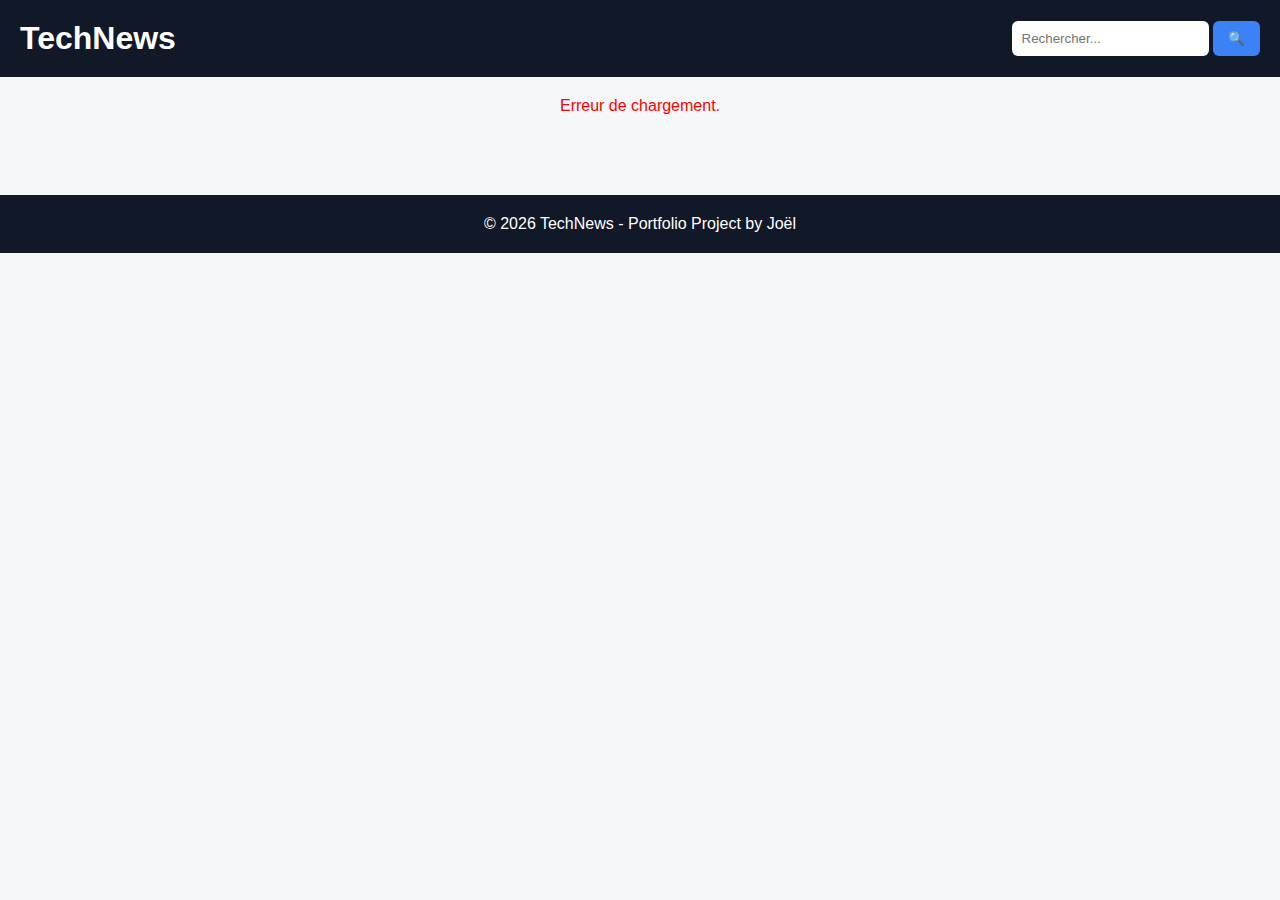
<file: porto/blog/blog.html>
<!doctype html>
<html lang="fr">
  <head>
    <meta charset="UTF-8" />
    <meta name="viewport" content="width=device-width, initial-scale=1.0" />
    <title>TechNews | Actualités Tech</title>
    <link rel="stylesheet" href="blog.css" />
  </head>
  <body>
    <header class="navbar">
      <h1>TechNews</h1>
      <div class="search-box">
        <input type="text" id="searchInput" placeholder="Rechercher..." />
        <button id="searchBtn">🔍</button>
      </div>
    </header>

    <section id="loader" class="loader hidden"></section>
    <section id="error" class="error hidden"></section>

    <main id="newsContainer" class="news-grid"></main>

    <footer>
      <p>© 2026 TechNews - Portfolio Project by Joël</p>
    </footer>

    <script src="blog.js"></script>
  </body>
</html>
</file>
<file: blog/style.css>
* {
    margin: 0;
    padding: 0;
    box-sizing: border-box;
}

body {
    font-family: 'Segoe UI', sans-serif;
    background: #f5f7fa;
    color: #333;
}

/* NAVBAR */
.navbar {
    background: #111827;
    color: white;
    padding: 20px;
    display: flex;
    justify-content: space-between;
    align-items: center;
    z-index: 4;
}

.search-box input {
    padding: 10px;
    border-radius: 6px;
    border: none;
    outline: none;
}

.search-box button {
    padding: 10px 15px;
    background: #3b82f6;
    border: none;
    color: white;
    border-radius: 6px;
    cursor: pointer;
}

/* GRID */
.news-grid {
    display: grid;
    grid-template-columns: repeat(auto-fill, minmax(320px, 1fr));
    gap: 25px;
    padding: 40px;
}

/* CARD */
.card {
    background: white;
    border-radius: 12px;
    overflow: hidden;
    box-shadow: 0 5px 20px rgba(0,0,0,0.05);
    transition: transform 0.3s ease;
}

.card:hover {
    transform: translateY(-5px);
}

.card img {
    width: 100%;
    height: 200px;
    object-fit: cover;
}

.card-content {
    padding: 20px;
}

.card-content h3 {
    margin-bottom: 10px;
}

.card-content p {
    font-size: 14px;
    color: #666;
}

.card-content a {
    display: inline-block;
    margin-top: 10px;
    text-decoration: none;
    color: #3b82f6;
    font-weight: bold;
}

/* LOADER */
.loader {
    margin: 40px auto;
    border: 6px solid #eee;
    border-top: 6px solid #3b82f6;
    border-radius: 50%;
    width: 50px;
    height: 50px;
    animation: spin 1s linear infinite;
}

@keyframes spin {
    to { transform: rotate(360deg); }
}

.hidden {
    display: none;
}

/* ERROR */
.error {
    text-align: center;
    color: red;
    margin-top: 20px;
}

/* FOOTER */
footer {
    text-align: center;
    padding: 20px;
    background: #111827;
    color: white;
}
@media screen and (max-width: 768px) {
    .navbar {
        flex-direction: column;
        gap: 15px;
    }

    .news-grid {
        padding: 20px;
    }
    
}
</file>
<file: porto/porto.css>
*{
    margin: 0;
    padding: 0;
    box-sizing: none;
    font-family:'Gill Sans', 'Gill Sans MT', Calibri, 'Trebuchet MS', sans-serif;
        /* font-family:'Poppins', sans-serif; */

}
 /* #loader{
    position: fixed;
    top: 0;
    left: 0;
    width: 100%;
    height: 100%;
    background: #111;
    display: flex;
    justify-content: center;
    align-items: center;
    z-index: 9999;
}
.spinner{
    border: 8px solid #ccc;
    border-top: 8px solid #00ffcc;
    border-radius: 50%;
    width: 60%;
    height: 60%;
    animation: spin 5s linear;
} 
@keyframes spinner{
    0%{
        transform: rotate(10deg);}
    20%{
        transform: rotate(30deg);}
   40%{
        transform: rotate(100deg);}
    60%{
        transform: rotate(360deg);}
} */
 .reveal{
    /* opacity: 0.08; */
    transform: translateY(50px);
    /* transition: all 0.8s ease;    */
}

 .reveal .active{
    opacity: 2;
    transform: translateY(0px);
}
body{

    color:rgb(199, 179, 206) ;
    height: 580vh;
    overflow-x: hidden;
    background:  rgb(15, 0, 27);
}
main{

   margin: 0 10%; 
}
header{
    display: flex;
    justify-content: center;

}
.logo{
    display: flex;
    align-items: center;
    visibility: hidden;
}
.logo img{
    width: 30px;
    height: 30px;
    border-radius: 50%;
}
/* .navBar {
     display: flex;
     justify-content: center;
     align-items: center;
} */
.navBar .btnResponsive {
    display: none;
    color: aliceblue;
    font-size: 30px;
   }

#navigation{
    bottom: 0;
    padding: 20px;
    border-radius: 15px;
    align-items: center;
    display: flex;
    position: fixed;
    border: 0.1px solid rgb(199, 179, 206);
    backdrop-filter: blur(1.5px);
    justify-content: center;

}
.onglets{
    display: flex;
    justify-content: center;
    margin: 0 220px;
}
.onglets li {
    margin: 0 15px;
    list-style-type: none;
    font-size: 20px;
    }

.onglets a{
    font-size: 25px;
    text-decoration: none;
    font-weight: bold;
    color: aliceblue;
}
.onglets a:hover {
    font-size: 24px;
    text-decoration:line-through;
    color: rgb(204, 156, 248);  
    transition: 0.7s ease-in-out; 
}
.btnContacter a{
    background: rgb(43, 34, 51);
    text-decoration: none;
    padding: 5px 8px;
    border-radius: 5px;
    color: rgb(132, 111, 248);
    font-weight: bold;
}
.btnContacter a:hover{
    background: rgb(139, 110, 165);
    color: rgb(244, 243, 247);
    transition: 0.5s ease-in-out;
}
#home{
    display: flex;
    justify-content: center;
}
.article1{
    width: 90%;
    height:55vh;
    margin: 10%;
    padding: 10px;
    justify-items: center;  
    box-shadow: 1px 1px 1px 1px rgb(110, 109, 109);
    border-radius: 15px; 
}
#presentation{
    display: flex;
    justify-content: center;
    align-items: center;
}

.description{
    font-size: 20px;
}
.description p{
    padding: 10px;
    font-size: 25px;
    color:rgb(114, 100, 117) ;
    text-align: justify;
}
.description .salut{
    font-size: 20px;
}
.description .nom{
        color:rgb(238, 216, 247) ;

    font-weight: bold;
}
.description .fonction{
    font-size: 30px;
}
.description span{
        color:rgb(126, 51, 248) ;
}
.reseau{
    padding: 10px;
    display: flex;
    list-style-type: none;
}
.reseau img{
    width: 30px;
    height: 30px;
    margin: 5px;
}
.reseau img:hover{
    width: 33px;
    height: 33px;
    transition: 0.5s ease-in-out;
}

.photo img{
    width: 200px;
    height: 200px;
    border-radius: 50%;
    background:rgb(175, 154, 194);
}
.photo img:hover{
      width: 210px;
    height: 210px;
    transition: 0.5s ease-in-out;
    transform: translateX(5px);
    background:rgb(155, 128, 179);
}
.connect {
    display: flex;
    margin-bottom: 100px;
    justify-content: center;
}
.connect p{
    color: aliceblue;
    
}
/* Section about */
#about{
    width: 100%;
    display: flex;
    margin: 11% 0;

}
.aboutMe{
    margin-right: 40px;
    width: 30%;
    display: flex;
    align-items: center;
    justify-content: center;
    flex-direction: column-reverse;
    border: 1px solid white;  
    border-radius: 10px;
}

.contenu{
    width: 70%;
}
.contenu h1{
    font-size: 50px;
    padding: 10px;
    color: azure;
}
.contenu p{
    font-size: 20px;
    text-align: justify;
    /* color: darkgray; */
    color:rgb(199, 179, 206) ;

}
.contenu .aboutIcons ul {
    list-style-type: none;
    display: block;
    list-style-type: none;
    justify-content: space-around;
}
 .aboutIcons .icons{
   display: flex;
   margin: 50px;
   justify-content: center;
   text-align: justify;
}
.contenu .aboutIcons img{
    width:35px;
    height: 60px;
    margin:0 5px;
}
/* Section skills  */
#skills {
    width: 100%;
    display: flex;
    margin: 14% 0;
}

#skills .contenu {
    width: 100%;
}

#skills h1 {}
#skills .containerSkills{
    display: flex;
    justify-content: center;
    align-items: center;
}
#skills p {
    margin-right: 40px;
}

#skills  #cercleExterne{
    font-size: 15px;
    min-width: 30% ;
    height: 450px;
    border-radius: 50%;
    display: flex;
    justify-content: center;
    align-items: center;
    background:  linear-gradient(90deg,rgb(27, 27, 27),rgb(173, 122, 152),rgb(27, 27, 27));
     
}

#skills #cercleExterne ul,a{
    list-style-type: none;
    text-decoration: none;
}

/* Section Projects */

#projects {
    width: 100%;
    display: flex;
    margin: 7% 0;
}

#projects .contenu {
    width: 100%;
}
#projects .project{
    justify-content: center;
   align-items: center;
}
#projects .project .projectContainer{
}
#projects .project ul{
    margin: 8%;
    padding: 0px;
    display: flex;
    justify-content: center;
    list-style-type: none;
}
#projects .project img{
    width: 250px;
    height: 250px;
     text-align: center;
    border-radius: 50%;
}
#projects .project img:hover{
     width: 253px;
    height: 253px;
   transition: 0.6s ease;
}
#projects h1 {}

#projects p {
}

/* Section contact */

#contact {
    width: 100%;
    min-width: 100%;
}

#contact .contenu {
    width: 100%;
    margin: 10% 0;
}

#contact h1 {}

#contact p {}
.contacts{
    display: flex;
    align-items: center;
    justify-content: space-between;
}

.contacts .formulaire{
    width: 45%;
    margin-top: 3%;
    margin-right: 1%;
    padding: 20px;
    font-size: 25px;
    border-radius: 15px;
    background: linear-gradient(45deg,rgb(49, 42, 51),rgb(15, 0, 29));
}
.formulaire #form input,textarea{
    display: block;
    width: 100%;
    outline: none;
    border: none;
    padding: 5px;
    font-size: 20px;
    border-radius: 5px;
    color: rgb(43, 34, 51);
    background: rgb(199,179,206);

}
.formulaire #form input{
    height: 30px;
    margin-bottom: 15px;
}
.formulaire #form textarea{
    height: 90px;
    margin-bottom: 20px;

}
/* je reprends ici */
 .formulaire #form #envoie{ 
    width: 102%;
    height: 40px; 
    font-size: 25px;
    font-weight: bold;
}
 .formulaire #form #envoie:hover{ 
    background: rgb(219, 170, 236);
    transition:0.8s ease-out;
    color:rgb(15, 0, 27);
    font-size: 26px;
}

.contacts .localisation{
    margin-top: 60px;
    width: 45%;    
}
iframe{
    width: 100%;
    border-radius: 10px;
    background: linear-gradient(45deg,rgb(49, 42, 51),rgb(15, 0, 29));
}

footer{
    width: 100%;
    height: 80vh;
}  
.contenuFoot{
    text-align: center;
    justify-content: center;
    align-items: center;
    height: 57%;
    margin: 50px;
    padding: 60px;
    border-radius: 15px;
    border: 2px solid rgb(96, 81, 100);
    color: darkgray;
}
.contenuFoot .mail{
    margin-bottom: 40px;
    font-size: 50px;
    font-weight: bold;
    padding-bottom: 40px;
    justify-content: center;
    align-items: center;
    border-bottom: 2px solid rgb(96,81,100);
}
.contenuFoot .mail a{
    text-decoration: none;
    color: rgb(199,179,206);
}
.reseauFoot{
    display: flex;
    justify-content: space-around;
    align-items: center;
    padding-top: 40px;

}
.reseauFoot .copy{
        color: rgb(199,179,206);
}
.reseauxF ul{
    list-style-type: none;
    text-align: justify;
    font-size: 20px;
}
.reseauxF a{
    text-decoration: none;
    color: rgb(199,179,206);
}
.reseauxF a:hover {
    text-decoration:line-through;
    color: rgb(204, 156, 248);  
    transition: 0.8s ease-in-out; 
}
.ongletsF ul{
    list-style-type: none;
    text-align: justify;
    font-size: 20px;
}
.ongletsF a{
    text-decoration: none;
    color: rgb(199,179,206);
}
.ongletsF a:hover {
    text-decoration:line-through;
    color: rgb(204, 156, 248);  
    transition: 0.8s ease-in-out; 
}
footer .right{
    text-align: center;
    margin-top: -35px;
}


/* le responsive pour les tablettes*/
/* 1  screen de moins de 1200px */
@media screen and (max-width:1200px){
#navigation{
    width: 90%;
    max-width: 100%;
}
.btnContacter a{
    display: none;
}
footer{
    width: 100%;
    height: 80vh;
}  
}

/* 2 Screen de moins de 920px */
@media screen and (max-width:920px){
body{

    height: 400vh;
    overflow-x: hidden;
}
main{

   margin: 0 3%; 
}

footer{
    width: 100%;
    height: 50vh;
}  
}

/* responsive pour les petits mobiles */
@media screen and (max-width:768px){
    html,body{
         width: 100%;
        max-width: 100%;
        overflow-x: hidden; 
    }
       .logo{ 
        padding: 15px;
        position: fixed;
        z-index: 5;
        visibility: visible;
    }
 .btnResponsive{
    margin-left: 9em;
    display: flex;
    font-size: 28px;
}

  #navigation{
    width: 88%;
    display: flex;
    height: 95vh;
    border: none; 
    z-index: 4;
    backdrop-filter: blur(5px); 
} 
.navR{
    visibility: hidden;
    }  

.onglets{
    margin: auto;
    text-align: center;
    justify-content: center;
    align-items: center;
    flex-direction: column;

   }
.onglets a{
        font-size: 40px;
    }
.onglets a:hover{
        text-decoration: line-through;
        color: rgb(184, 92, 238);
        transition: 1s ;
        transform: scaleX(4);
    }
     #navigation .btnContacter{
       display: none;
    }
   #home .article1{
    display: none;
   }
   
.connect{
    display: none;
}
#about{
    display: block;
    margin: 50px 0;
}
#about .aboutMe{
    width: 100%;
    border: none;
    justify-content: center;
    text-align: center;
}
#about .contenu {
    justify-content: center;
    width: 100%;
}
#about .contenu p{
  text-align:justify;
}
.contenu .aboutIcons ul{
    display: block;
    justify-content: center;
    list-style-type: none;
}
.contenu .aboutIcons .icons{
    display: flex;
}
/* section skills */
#skills{
    display: flex;
}
#skills .containerSkills{
    width: 100%;
    justify-content: center;
    display: block;
}
#skills .contenu p{
    width: 100%;
    text-align: center;
  text-align:justify;
}
#skills #cercleExterne{
    width: 100%;
    height: 300px;
    margin: 30px 0;
}
/* section projet */
#projects{
   
    width: 100%;
    justify-content: center;
}
 #projects .project{
    width: 100%;
    justify-content: center;
 } 
#projects .projectContainer{
    margin-top: 10%;
} 
#projects .project ul{ 
    margin: 0;
    display: flex;
    justify-content: center;
     width: 100%;
     flex-wrap: wrap;
}
/* #projects .project img{
    width: 200px;
    height: 200px;
     text-align: center;

    border-radius: 50%;
} */

 
/* section contact */
#contact{
    width: 100%;
    display: block;
    justify-content: center;
}
.contacts{
    width: 100%;
    justify-content: center;
    flex-direction: column-reverse;
}
iframe{
    width: 100%;
}
.contacts .localisation{
    margin: 50px 0;    
    width: 100%;
    justify-content: center;
}
.contacts .formulaire{
    width: 100%;
}

footer .contenuFoot{
    justify-content: center;
    margin: 0;
    padding: 0;
    width: 99%;
    height: 60vh;
    align-items: center;
} 

.contenuFoot .mail{
    font-size: 25px;
    padding: 10%;
}
.reseauFoot{
    padding-top: 4%;
}
footer{
    width: 100%;
    height: 70vh;
} 
}
</file>
<file: porto/blog/style.css>
* {
    margin: 0;
    padding: 0;
    box-sizing: border-box;
}

body {
    font-family: 'Segoe UI', sans-serif;
    background: #f5f7fa;
    color: #333;
}

/* NAVBAR */
.navbar {
    background: #111827;
    color: white;
    padding: 20px;
    display: flex;
    justify-content: space-between;
    align-items: center;
    z-index: 4;
}

.search-box input {
    padding: 10px;
    border-radius: 6px;
    border: none;
    outline: none;
}

.search-box button {
    padding: 10px 15px;
    background: #3b82f6;
    border: none;
    color: white;
    border-radius: 6px;
    cursor: pointer;
}

/* GRID */
.news-grid {
    display: grid;
    grid-template-columns: repeat(auto-fill, minmax(320px, 1fr));
    gap: 25px;
    padding: 40px;
}

/* CARD */
.card {
    background: white;
    border-radius: 12px;
    overflow: hidden;
    box-shadow: 0 5px 20px rgba(0,0,0,0.05);
    transition: transform 0.3s ease;
}

.card:hover {
    transform: translateY(-5px);
}

.card img {
    width: 100%;
    height: 200px;
    object-fit: cover;
}

.card-content {
    padding: 20px;
}

.card-content h3 {
    margin-bottom: 10px;
}

.card-content p {
    font-size: 14px;
    color: #666;
}

.card-content a {
    display: inline-block;
    margin-top: 10px;
    text-decoration: none;
    color: #3b82f6;
    font-weight: bold;
}

/* LOADER */
.loader {
    margin: 40px auto;
    border: 6px solid #eee;
    border-top: 6px solid #3b82f6;
    border-radius: 50%;
    width: 50px;
    height: 50px;
    animation: spin 1s linear infinite;
}

@keyframes spin {
    to { transform: rotate(360deg); }
}

.hidden {
    display: none;
}

/* ERROR */
.error {
    text-align: center;
    color: red;
    margin-top: 20px;
}

/* FOOTER */
footer {
    text-align: center;
    padding: 20px;
    background: #111827;
    color: white;
}
@media screen and (max-width: 768px) {
    .navbar {
        flex-direction: column;
        gap: 15px;
    }

    .news-grid {
        padding: 20px;
    }
    
}
</file>
<file: acc.css>
*{
    margin: 0;
    padding: 0;
    box-sizing: none;
    font-family:'Gill Sans', 'Gill Sans MT', Calibri, 'Trebuchet MS', sans-serif;
        /* font-family:'Poppins', sans-serif; */

}
#loader{
    position: fixed;
    top: 0;
    left: 0;
    width: 100%;
    height: 100%;
    background: #111;
    display: flex;
    justify-content: center;
    align-items: center;
    z-index: 9999;
}
.spinner{
    border: 8px solid #ccc;
    border-top: 8px solid #00ffcc;
    border-radius: 50%;
    width: 60%;
    height: 60%;
    animation: spin 2s linear;
}
@keyframes spin{
    0%{
        transform: rotate(0deg);}
    100%{
        transform: rotate(360deg);}
}
body{

    color:rgb(199, 179, 206) ;
    height: 580vh;
    overflow-x: hidden;
    background:  rgb(15, 0, 27);
}
main{

   margin: 0 10%; 
}
header{
    display: flex;
    justify-content: center;

}
.logo{
    display: flex;
    align-items: center;
    visibility: hidden;
}
.logo img{
    width: 30px;
    height: 30px;
    border-radius: 50%;
}
.navBar {
     display: flex;
     justify-content: center;
     align-items: center;
}
.navBar .btnResponsive {
    display: none;
    color: aliceblue;
    font-size: 30px;
   }

#navigation{
    bottom: 0;
    padding: 20px;
   border-radius: 15px;
    align-items: center;
    display: flex;
    position: fixed;
    border: 0.1px solid rgb(199, 179, 206);
    backdrop-filter: blur(1.5px);
    justify-content: center;

}
.onglets{
    display: flex;
    justify-content: center;
    margin: 0 220px;
}
.onglets li {
    margin: 0 15px;
    list-style-type: none;
    font-size: 20px;
    }
.onglets a{
    font-size: 25px;
    text-decoration: none;
    font-weight: bold;
    color: aliceblue;
}

.btnContacter a{
    background: rgb(43, 34, 51);
    text-decoration: none;
    padding: 5px 8px;
    border-radius: 5px;
    color: rgb(132, 111, 248);
    font-weight: bold;
}
#home{
    display: flex;
    justify-content: center;
}
.article1{
    width: 90%;
    height:55vh;
    margin: 10%;
    padding: 10px;
    justify-items: center;  
    box-shadow: 1px 1px 1px 1px rgb(110, 109, 109);
    border-radius: 15px; 
}
#presentation{
    display: flex;
    justify-content: center;
    align-items: center;
}

.description{
    font-size: 20px;
}
.description p{
    padding: 10px;
    font-size: 25px;
    color:rgb(114, 100, 117) ;
    text-align: justify;
}
.description .salut{
    font-size: 20px;
}
.description .nom{
        color:rgb(238, 216, 247) ;

    font-weight: bold;
}
.description .fonction{
    font-size: 30px;
}
.description span{
        color:rgb(126, 51, 248) ;
}
.reseau{
    padding: 10px;
    display: flex;
    list-style-type: none;
}
.reseau img{
    width: 30px;
    height: 30px;
    margin: 5px;
}

.photo img{
    width: 200px;
    height: 200px;
    border-radius: 50%;
    background:rgb(175, 154, 194);
}
.connect {
    display: flex;
    margin-bottom: 100px;
    justify-content: center;
}
.connect p{
    color: aliceblue;
    
}
/* Section about */
#about{
    width: 100%;
    display: flex;
    margin: 11% 0;

}
.aboutMe{
    margin-right: 40px;
    width: 30%;
    display: flex;
    align-items: center;
    justify-content: center;
    flex-direction: column-reverse;
    border: 1px solid white;  
    border-radius: 10px;
}

.contenu{
    width: 70%;
}
.contenu h1{
    font-size: 50px;
    padding: 10px;
    color: azure;
}
.contenu p{
    font-size: 20px;
    text-align: justify;
    /* color: darkgray; */
    color:rgb(199, 179, 206) ;

}
.contenu .aboutIcons ul {
    list-style-type: none;
    display: block;
    list-style-type: none;
    justify-content: space-around;
}
 .aboutIcons .icons{
   display: flex;
   margin: 50px;
   justify-content: center;
   text-align: justify;
}
.contenu .aboutIcons img{
    width:35px;
    height: 60px;
    margin:0 5px;
}
/* Section skills  */
#skills {
    width: 100%;
    display: flex;
    margin: 14% 0;
}

#skills .contenu {
    width: 100%;
}

#skills h1 {}
#skills .containerSkills{
    display: flex;
    justify-content: center;
    align-items: center;
}
#skills p {
    margin-right: 40px;
}
#skills #cercleExterne{
    font-size: 15px;
    width: 250%;
    height: 450px;
    border-radius: 50%;
    display: flex;
    justify-content: center;
    align-items: center;
    background:  linear-gradient(90deg,rgb(27, 27, 27),rgb(173, 122, 152),rgb(27, 27, 27));
    
}
#skills #cercleExterne ul,a{
    list-style-type: none;
    text-decoration: none;
}

/* Section Projects */

#projects {
    width: 100%;
    display: flex;
        margin: 7% 0;
}

#projects .contenu {
    width: 100%;
}
#projects .project{
    justify-content: center;
   align-items: center;
}
#projects .project .projectContainer{
}
#projects .project ul{
    margin: 8%;
    padding: 0px;
    display: flex;
    justify-content: center;
    list-style-type: none;
}
#projects .project img{
    width: 250px;
    height: 250px;
     text-align: center;
    border-radius: 50%;
}
#projects h1 {}

#projects p {
}

/* Section contact */

#contact {
    width: 100%;
    min-width: 100%;
}

#contact .contenu {
    width: 100%;
    margin: 10% 0;
}

#contact h1 {}

#contact p {}
.contacts{
    display: flex;
    align-items: center;
    justify-content: space-between;
}

.contacts .formulaire{
    width: 45%;
    margin-top: 3%;
    margin-right: 1%;
    padding: 20px;
    font-size: 25px;
    border-radius: 15px;
    background: linear-gradient(45deg,rgb(49, 42, 51),rgb(15, 0, 29));
}
.formulaire .form input,textarea{
    display: block;
    width: 100%;
    outline: none;
    border: none;
    padding: 5px;
    font-size: 20px;
    border-radius: 5px;
    color: rgb(43, 34, 51);
    background: rgb(199,179,206);

}
.formulaire .form input{
    height: 30px;
    margin-bottom: 15px;
}
.formulaire .form textarea{
    height: 90px;
}

.contacts .localisation{
    margin-top: 60px;
    width: 45%;    
}
iframe{
    width: 100%;
    border-radius: 10px;
    background: linear-gradient(45deg,rgb(49, 42, 51),rgb(15, 0, 29));
}

footer{
    width: 100%;
    height: 80vh;
}  
.contenuFoot{
    text-align: center;
    justify-content: center;
    align-items: center;
    height: 57%;
    margin: 50px;
    padding: 60px;
    border-radius: 15px;
    border: 2px solid rgb(96, 81, 100);
    color: darkgray;
}
.contenuFoot .mail{
    margin-bottom: 40px;
    font-size: 50px;
    font-weight: bold;
    padding-bottom: 40px;
    justify-content: center;
    align-items: center;
    border-bottom: 2px solid rgb(96,81,100);
}
.contenuFoot .mail a{
    text-decoration: none;
    color: rgb(199,179,206);
}
.reseauFoot{
    display: flex;
    justify-content: space-around;
    align-items: center;
    padding-top: 40px;

}
.reseauFoot .copy{
        color: rgb(199,179,206);
}
.reseauxF ul{
    list-style-type: none;
    text-align: justify;
    font-size: 20px;
}
.reseauxF a{
    text-decoration: none;
    color: rgb(199,179,206);
}
.ongletsF ul{
    list-style-type: none;
    text-align: justify;
    font-size: 20px;
}
.ongletsF a{
    text-decoration: none;
    color: rgb(199,179,206);
}
footer .right{
    text-align: center;
    margin-top: -35px;
}


/* le responsive pour les tablettes*/
/* 1  screen de moins de 1200px */
@media screen and (max-width:1200px){
#navigation{
    width: 90%;
    max-width: 100%;
}
.btnContacter a{
    display: none;
}
footer{
    width: 100%;
    height: 80vh;
}  
}

/* 2 Screen de moins de 9 */
@media screen and (max-width:920px){
body{

    height: 400vh;
    overflow-x: hidden;
}
main{

   margin: 0 3%; 
}

footer{
    width: 100%;
    height: 50vh;
}  
}

/* responsive pour les petits mobiles */
@media screen and (max-width:768px){
    html,body{
         width: 100%;
        max-width: 100%;
        overflow-x: hidden; 
    }

  #navigation{
    width: 85%;
    justify-content: space-between;
    display: flex;
    border: none;
    margin: 0;
    bottom: 90%;
    padding: 5px;
    backdrop-filter: blur(0px);
    } 
    #navigationResponsive{
        display: block;
        border: none;
        margin: 0;
        padding: 0;
        height: 100vh;
        width: 100%;
        max-width: 100%;
        margin-right: -750px;
        align-items: center;
        backdrop-filter: blur(5px);
    }  
    .logo{
        visibility: visible;
    }
.navBar .btnResponsive{
    display: flex;
    width: 100%;
}
   .onglets{
    display: none;

   }
    .onglets a{
        font-size: 40px;
    }
    .onglets a:hover{
        text-decoration: line-through;
        color: rgb(184, 92, 238);
        transition: 1s ;
        transform: scaleX(4);
    }
     #navigation .btnContacter{
       display: none;
       

    }
   #home .article1{
    display: none;
   }
   
.connect{
    display: none;
}
#about{
    display: block;
    margin: 50px 0;
}
#about .aboutMe{
    width: 100%;
    border: none;
    justify-content: center;
    text-align: center;
}
#about .contenu {
    justify-content: center;
    width: 100%;
}
#about .contenu p{
  text-align:justify;
}
.contenu .aboutIcons ul{
    display: block;
    justify-content: center;
    list-style-type: none;
}
.contenu .aboutIcons .icons{
    display: flex;
}
/* section skills */
#skills{
    display: flex;
}
#skills .containerSkills{
    width: 100%;
    justify-content: center;
    display: block;
}
#skills .contenu p{
    width: 100%;
    text-align: center;
  text-align:justify;
}
#skills #cercleExterne{
    width: 100%;
    height: 300px;
    margin: 30px 0;
}
/* section projet */
#projects{
   
    width: 100%;
    justify-content: center;
}
 #projects .project{
    width: 100%;
    justify-content: center;
 } 
#projects .projectContainer{
    margin-top: 10%;
} 
#projects .project ul{ 
    margin: 0;
    display: flex;
    justify-content: center;
     width: 100%;
     flex-wrap: wrap;
}
/* #projects .project img{
    width: 200px;
    height: 200px;
     text-align: center;

    border-radius: 50%;
} */

 
/* section contact */
#contact{
    width: 100%;
    display: block;
    justify-content: center;
}
.contacts{
    width: 100%;
    justify-content: center;
    flex-direction: column-reverse;
}
iframe{
    width: 100%;
}
.contacts .localisation{
    margin: 50px 0;    
    width: 100%;
    justify-content: center;
}
.contacts .formulaire{
    width: 100%;
}

footer .contenuFoot{
    justify-content: center;
    margin: 0;
    padding: 0;
    width: 99%;
    height: 60vh;
    align-items: center;
} 

.contenuFoot .mail{
    font-size: 25px;
    padding: 10%;
}
.reseauFoot{
    padding-top: 4%;
}
footer{
    width: 100%;
    height: 70vh;
} 
}
</file>
<file: porto/blog/blog.css>
* {
    margin: 0;
    padding: 0;
    box-sizing: border-box;
}

body {
    font-family: 'Segoe UI', sans-serif;
    background: #f5f7fa;
    color: #333;
}

/* NAVBAR */
.navbar {
    background: #111827;
    color: white;
    padding: 20px;
    display: flex;
    justify-content: space-between;
    align-items: center;
    z-index: 4;
}

.search-box input {
    padding: 10px;
    border-radius: 6px;
    border: none;
    outline: none;
}

.search-box button {
    padding: 10px 15px;
    background: #3b82f6;
    border: none;
    color: white;
    border-radius: 6px;
    cursor: pointer;
}

/* GRID */
.news-grid {
    display: grid;
    grid-template-columns: repeat(auto-fill, minmax(320px, 1fr));
    gap: 25px;
    padding: 40px;
}

/* CARD */
.card {
    background: white;
    border-radius: 12px;
    overflow: hidden;
    box-shadow: 0 5px 20px rgba(0,0,0,0.05);
    transition: transform 0.3s ease;
}

.card:hover {
    transform: translateY(-5px);
}

.card img {
    width: 100%;
    height: 200px;
    object-fit: cover;
}

.card-content {
    padding: 20px;
}

.card-content h3 {
    margin-bottom: 10px;
}

.card-content p {
    font-size: 14px;
    color: #666;
}

.card-content a {
    display: inline-block;
    margin-top: 10px;
    text-decoration: none;
    color: #3b82f6;
    font-weight: bold;
}

/* LOADER */
.loader {
    margin: 40px auto;
    border: 6px solid #eee;
    border-top: 6px solid #3b82f6;
    border-radius: 50%;
    width: 50px;
    height: 50px;
    animation: spin 1s linear infinite;
}

@keyframes spin {
    to { transform: rotate(360deg); }
}

.hidden {
    display: none;
}

/* ERROR */
.error {
    text-align: center;
    color: red;
    margin-top: 20px;
}

/* FOOTER */
footer {
    text-align: center;
    padding: 20px;
    background: #111827;
    color: white;
}
@media screen and (max-width: 768px) {
    .navbar {
        flex-direction: column;
        gap: 15px;
    }

    .news-grid {
        padding: 20px;
    }
    
}
</file>
